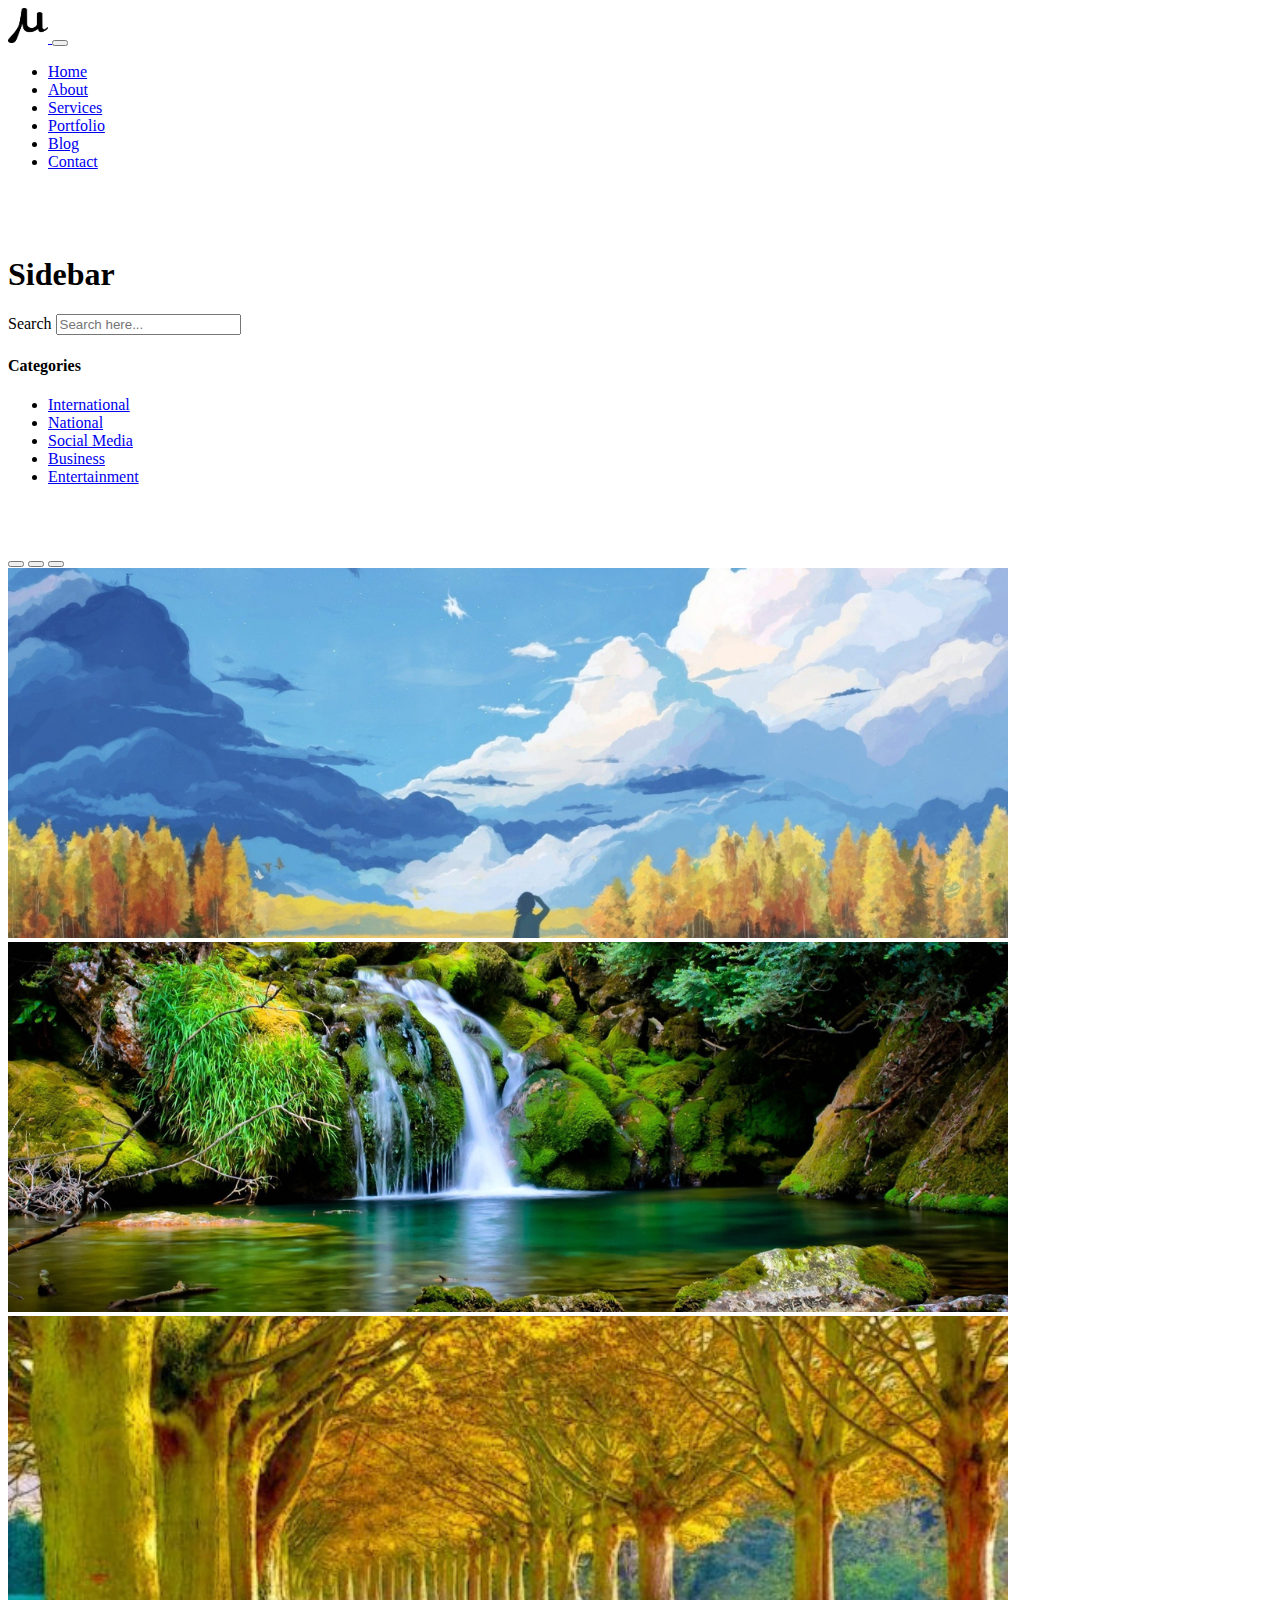
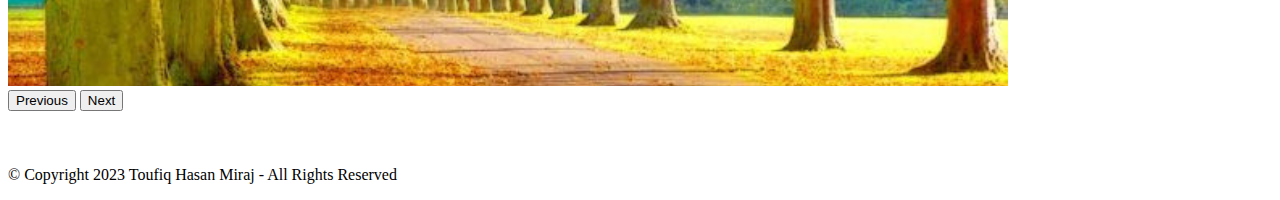
<file: index.html>
<!DOCTYPE html>
<html lang="en">
<head>
	<meta charset="UTF-8">
	<meta name="viewport" content="width=device-width, initial-scale=1.0">
<!DOCTYPE html>
<html lang="en">
<head>
    <meta charset="UTF-8">
    <meta http-equiv="X-UA-Compatible" content="IE=edge">
    <meta name="viewport" content="width=device-width, initial-scale=1.0">
    <link rel="stylesheet" href="https://cdnjs.cloudflare.com/ajax/libs/font-awesome/6.4.0/css/all.min.css" integrity="sha512-iecdLmaskl7CVkqkXNQ/ZH/XLlvWZOJyj7Yy7tcenmpD1ypASozpmT/E0iPtmFIB46ZmdtAc9eNBvH0H/ZpiBw==" crossorigin="anonymous" referrerpolicy="no-referrer" />
    <link href="https://cdn.jsdelivr.net/npm/bootstrap@5.3.0-alpha3/dist/css/bootstrap.min.css" rel="stylesheet" integrity="sha384-KK94CHFLLe+nY2dmCWGMq91rCGa5gtU4mk92HdvYe+M/SXH301p5ILy+dN9+nJOZ" crossorigin="anonymous">
    <link rel="stylesheet" href="style.css">
    <title>Assignment-10</title>
</head>
<body>

    <header style="margin-bottom: 85px;">
        <nav class="navbar navbar-expand-lg navbar-light bg-light shadow fixed-top ">
            <a class="navbar-brand ms-md-5 ms-5" href="index.html">
                <img src="assets/images/logo.png" style="height: 35px; width: 40px; " alt="Logo">
            </a>
            <button class="navbar-toggler me-3" type="button" data-bs-toggle="collapse" data-bs-target="#navbarNav" aria-controls="navbarNav" aria-expanded="false" aria-label="Toggle navigation">
                <span class="navbar-toggler-icon "></span>
            </button>
            <div class="collapse navbar-collapse" id="navbarNav">
                <ul class="navbar-nav ms-auto me-md-3 text-center">
                    <li class="nav-item">
                        <a class="nav-link active" href="index.html">Home</a>
                    </li>
                    <li class="nav-item">
                        <a class="nav-link" href="about.html">About</a>
                    </li>
                    <li class="nav-item">
                        <a class="nav-link" href="services.html">Services</a>
                    </li>
                    <li class="nav-item">
                        <a class="nav-link" href="portfolio.html">Portfolio</a>
                    </li>
                    <li class="nav-item">
                        <a class="nav-link" href="blog.html">Blog</a>
                    </li>
                    <li class="nav-item">
                        <a class="nav-link" href="contact.html">Contact</a>
                    </li>
                </ul>
            </div>
        </nav>
        
    </header>


    <main >



        
        <div class="container">
            <div class="row">
                <div class="col-md-3">

                    <aside>
                        <div class="">
                                <h1>Sidebar</h1>
                            
                                <form action="" class="mb-mb-3">
                                    <label for="">Search</label>
                                    <input type="text" class="form-control" placeholder="Search here...">
                                </form>

                            <div >
                                <h4 class="mt-mb-3">Categories</h4>
                                <ul class="list-unstyled  ">
                                    <li class="border-bottom pb-md-2 border-primary-subtle"><a class="text-decoration-none text-dark" href="#" >International</a></li>
                                    <li class="border-bottom pb-md-2 border-primary-subtle"><a class="text-decoration-none text-dark" href="#">National</a></li>
                                    <li class="border-bottom pb-md-2 border-primary-subtle"><a class="text-decoration-none text-dark" href="#">Social Media</a></li>
                                    <li class="border-bottom pb-md-2 border-primary-subtle"><a class="text-decoration-none text-dark" href="#">Business</a></li>
                                    <li class="border-bottom pb-md-2 border-primary-subtle"><a class="text-decoration-none text-dark" href="#">Entertainment</a></li>
                                </ul>
                            </div>
                        </div>
                    </aside>


                    <div id="main_header">
                        <div class="inner_top change_margin">
                            <div class="social_area">
                                <ul>
                                    <li><a href="#"><i class="fab fa-linkedin-in"></i></a></li>
                                    <li><a href="#"><i class="fab fa-twitter"></i></a></li>
                                    <li><a href="#"><i class="fab fa-pinterest"></i></a></li>
                                    <li><a href="#"><i class="fab fa-google-plus"></i></a></li>
                                    <li><a href="#"><i class="fas fa-rss"></i></a></li>
                                </ul>
                            </div>
                        </div>
                    </div>
                </div>
                <div class="col-md-9">
                  
                    <div id="carouselExampleIndicators" class="carousel slide ">
                        <div class="carousel-indicators">
                          <button type="button" data-bs-target="#carouselExampleIndicators" data-bs-slide-to="0" class="active" aria-current="true" aria-label="Slide 1"></button>
                          <button type="button" data-bs-target="#carouselExampleIndicators" data-bs-slide-to="1" aria-label="Slide 2"></button>
                          <button type="button" data-bs-target="#carouselExampleIndicators" data-bs-slide-to="2" aria-label="Slide 3"></button>
                        </div>
                        <div class="carousel-inner">
                          <div class="carousel-item active">
                            <img src="assets/images/c1.png" class="d-block w-100 h-75" alt="carousel">
                          </div>
                          <div class="carousel-item">
                            <img src="assets/images/c2.png" class="d-block w-100" alt="carousel1">
                          </div>
                          <div class="carousel-item">
                            <img src="assets/images/c3.png" class="d-block w-100" alt="carousel2">
                          </div>
                        </div>
                        <button class="carousel-control-prev" type="button" data-bs-target="#carouselExampleIndicators" data-bs-slide="prev">
                          <span class="carousel-control-prev-icon" aria-hidden="true"></span>
                          <span class="visually-hidden">Previous</span>
                        </button>
                        <button class="carousel-control-next" type="button" data-bs-target="#carouselExampleIndicators" data-bs-slide="next">
                          <span class="carousel-control-next-icon" aria-hidden="true"></span>
                          <span class="visually-hidden">Next</span>
                        </button>
                      </div>
                </div>
            </div>
        </div>
    </main>




    <footer>
        <section style="margin-top: 55px;">

    

    

            <div class="container-fluid mt-md-5">
                <div class="row">
                    <div class="col-12 shadow bg-secondary-subtle p-md-3 ">
                        <p class="text-center mt-md-3">
                            © Copyright 2023 Toufiq Hasan Miraj - All Rights Reserved
                        </p>
                    </div>
                </div>
            </div>
        </section>
    </footer>







<script src="https://cdn.jsdelivr.net/npm/bootstrap@5.3.0-alpha3/dist/js/bootstrap.bundle.min.js" integrity="sha384-ENjdO4Dr2bkBIFxQpeoTz1HIcje39Wm4jDKdf19U8gI4ddQ3GYNS7NTKfAdVQSZe" crossorigin="anonymous"></script>

    
</body>
</html>
</file>
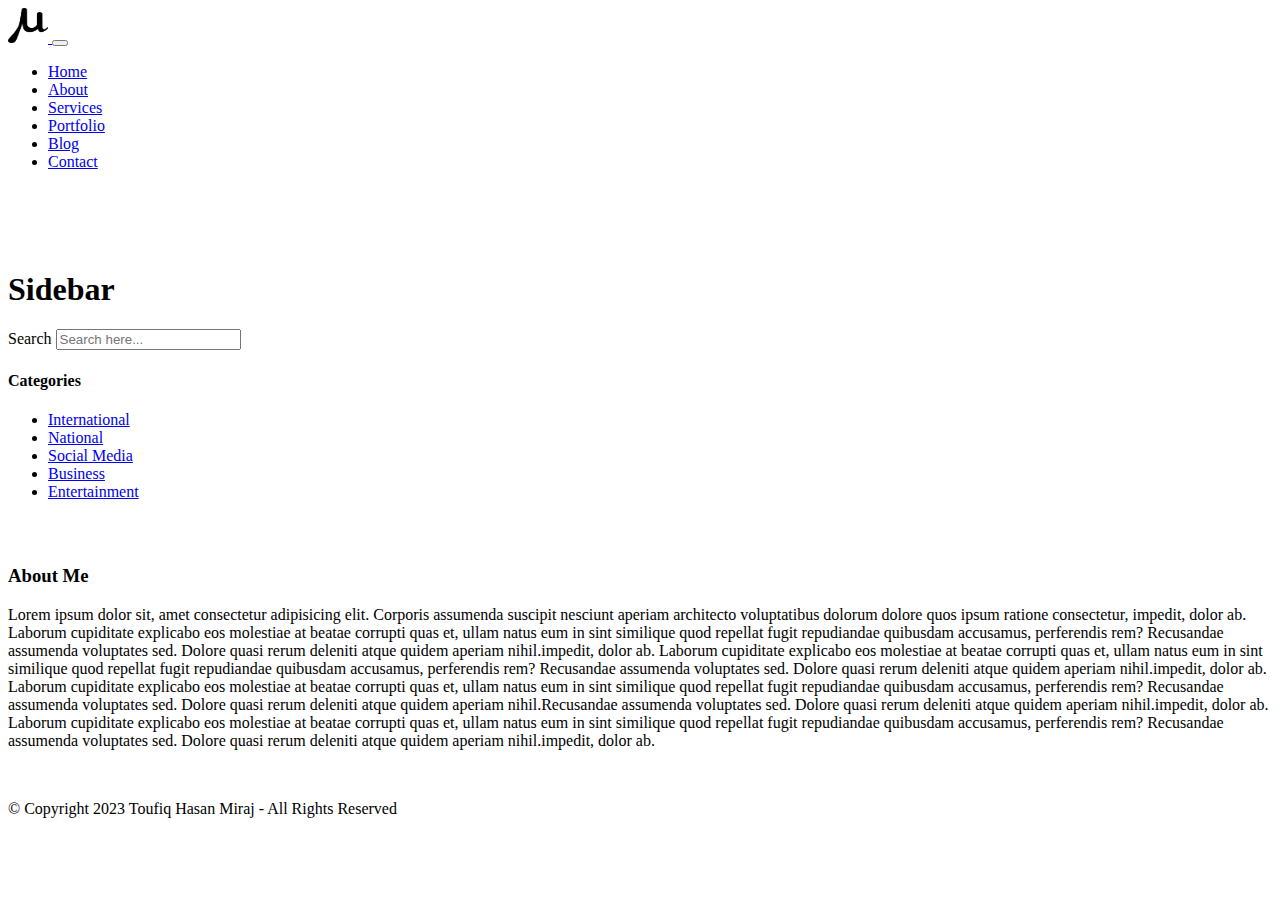
<file: about.html>
<!DOCTYPE html>
<html lang="en">

<head>
    <meta charset="UTF-8">
    <meta http-equiv="X-UA-Compatible" content="IE=edge">
    <meta name="viewport" content="width=device-width, initial-scale=1.0">
    <link rel="stylesheet" href="https://cdnjs.cloudflare.com/ajax/libs/font-awesome/6.4.0/css/all.min.css" integrity="sha512-iecdLmaskl7CVkqkXNQ/ZH/XLlvWZOJyj7Yy7tcenmpD1ypASozpmT/E0iPtmFIB46ZmdtAc9eNBvH0H/ZpiBw==" crossorigin="anonymous" referrerpolicy="no-referrer" />
    <link href="https://cdn.jsdelivr.net/npm/bootstrap@5.3.0-alpha3/dist/css/bootstrap.min.css" rel="stylesheet" integrity="sha384-KK94CHFLLe+nY2dmCWGMq91rCGa5gtU4mk92HdvYe+M/SXH301p5ILy+dN9+nJOZ" crossorigin="anonymous">
    <link rel="stylesheet" href="style.css">


    <title>Welcome | About</title>
</head>

<body>
    <header  style="margin-bottom: 100px;">
        <nav class="navbar navbar-expand-lg navbar-light bg-light shadow fixed-top ">
            <a class="navbar-brand ms-md-5 ms-5" href="index.html">
                <img src="assets/images/logo.png" style="height: 35px; width: 40px; " alt="Logo">
            </a>
            <button class="navbar-toggler me-3" type="button" data-bs-toggle="collapse" data-bs-target="#navbarNav" aria-controls="navbarNav" aria-expanded="false" aria-label="Toggle navigation">
                <span class="navbar-toggler-icon "></span>
            </button>
            <div class="collapse navbar-collapse" id="navbarNav">
                <ul class="navbar-nav ms-auto me-md-3 text-center">
                    <li class="nav-item">
                        <a class="nav-link" href="index.html">Home</a>
                    </li>
                    <li class="nav-item">
                        <a class="nav-link" href="about.html">About</a>
                    </li>
                    <li class="nav-item">
                        <a class="nav-link" href="services.html">Services</a>
                    </li>
                    <li class="nav-item">
                        <a class="nav-link" href="portfolio.html">Portfolio</a>
                    </li>
                    <li class="nav-item">
                        <a class="nav-link" href="blog.html">Blog</a>
                    </li>
                    <li class="nav-item">
                        <a class="nav-link" href="contact.html">Contact</a>
                    </li>
                </ul>
            </div>
        </nav>
    </header>
    <main>

        <div class="container">
            <div class="row">
                <div class="col-md-3">
                    <aside>
                        <div class="">
                                <h1>Sidebar</h1>
                            
                                <form action="" class="mb-mb-3">
                                    <label for="">Search</label>
                                    <input type="text" class="form-control" placeholder="Search here...">
                                </form>

                            <div >
                                <h4 class="mt-mb-3">Categories</h4>
                                <ul class="list-unstyled  ">
                                    <li class="border-bottom pb-md-2 border-primary-subtle"><a class="text-decoration-none text-dark" href="#" >International</a></li>
                                    <li class="border-bottom pb-md-2 border-primary-subtle"><a class="text-decoration-none text-dark" href="#">National</a></li>
                                    <li class="border-bottom pb-md-2 border-primary-subtle"><a class="text-decoration-none text-dark" href="#">Social Media</a></li>
                                    <li class="border-bottom pb-md-2 border-primary-subtle"><a class="text-decoration-none text-dark" href="#">Business</a></li>
                                    <li class="border-bottom pb-md-2 border-primary-subtle"><a class="text-decoration-none text-dark" href="#">Entertainment</a></li>
                                </ul>
                            </div>
                        </div>
                    </aside>
                    <div id="main_header">
                        <div class="inner_top change_margin">
                            <div class="social_area ">
                                <ul>
                                    <li><a href="#"><i class="fab fa-linkedin-in"></i></a></li>
                                    <li><a href="#"><i class="fab fa-twitter"></i></a></li>
                                    <li><a href="#"><i class="fab fa-pinterest"></i></a></li>
                                    <li><a href="#"><i class="fab fa-google-plus"></i></a></li>
                                    <li><a href="#"><i class="fas fa-rss"></i></a></li>
                                </ul>
                            </div>
                        </div>
                    </div>
                </div>
                <div class="col-md-9">
                        <h3>About Me</h3>
                        <p>Lorem ipsum dolor sit, amet consectetur adipisicing elit. Corporis assumenda suscipit nesciunt aperiam architecto voluptatibus dolorum dolore quos ipsum ratione consectetur, impedit, dolor ab. Laborum cupiditate explicabo eos molestiae at beatae corrupti quas et, ullam natus eum in sint similique quod repellat fugit repudiandae quibusdam accusamus, perferendis rem? Recusandae assumenda voluptates sed. Dolore quasi rerum deleniti atque quidem aperiam nihil.impedit, dolor ab. Laborum cupiditate explicabo eos molestiae at beatae corrupti quas et, ullam natus eum in sint similique quod repellat fugit repudiandae quibusdam accusamus, perferendis rem? Recusandae assumenda voluptates sed. Dolore quasi rerum deleniti atque quidem aperiam nihil.impedit, dolor ab. Laborum cupiditate explicabo eos molestiae at beatae corrupti quas et, ullam natus eum in sint similique quod repellat fugit repudiandae quibusdam accusamus, perferendis rem? Recusandae assumenda voluptates sed. Dolore quasi rerum deleniti atque quidem aperiam nihil.Recusandae assumenda voluptates sed. Dolore quasi rerum deleniti atque quidem aperiam nihil.impedit, dolor ab. Laborum cupiditate explicabo eos molestiae at beatae corrupti quas et, ullam natus eum in sint similique quod repellat fugit repudiandae quibusdam accusamus, perferendis rem? Recusandae assumenda voluptates sed. Dolore quasi rerum deleniti atque quidem aperiam nihil.impedit, dolor ab.</p>
                </div>
            </div>
        </div>
        
            

    </main>



<footer style="margin-top: 50px;">
    <section>
        <div class="container-fluid mt-md-5">
            <div class="row">
                <div class="col-12 shadow bg-secondary-subtle p-md-3 ">
                    <p class="text-center mt-md-3">
                        © Copyright 2023 Toufiq Hasan Miraj - All Rights Reserved
                    </p>
                </div>
            </div>
        </div>
    </section>
</footer>







<script src="https://cdn.jsdelivr.net/npm/bootstrap@5.3.0-alpha3/dist/js/bootstrap.bundle.min.js" integrity="sha384-ENjdO4Dr2bkBIFxQpeoTz1HIcje39Wm4jDKdf19U8gI4ddQ3GYNS7NTKfAdVQSZe" crossorigin="anonymous"></script>




</body>

</html>
</file>
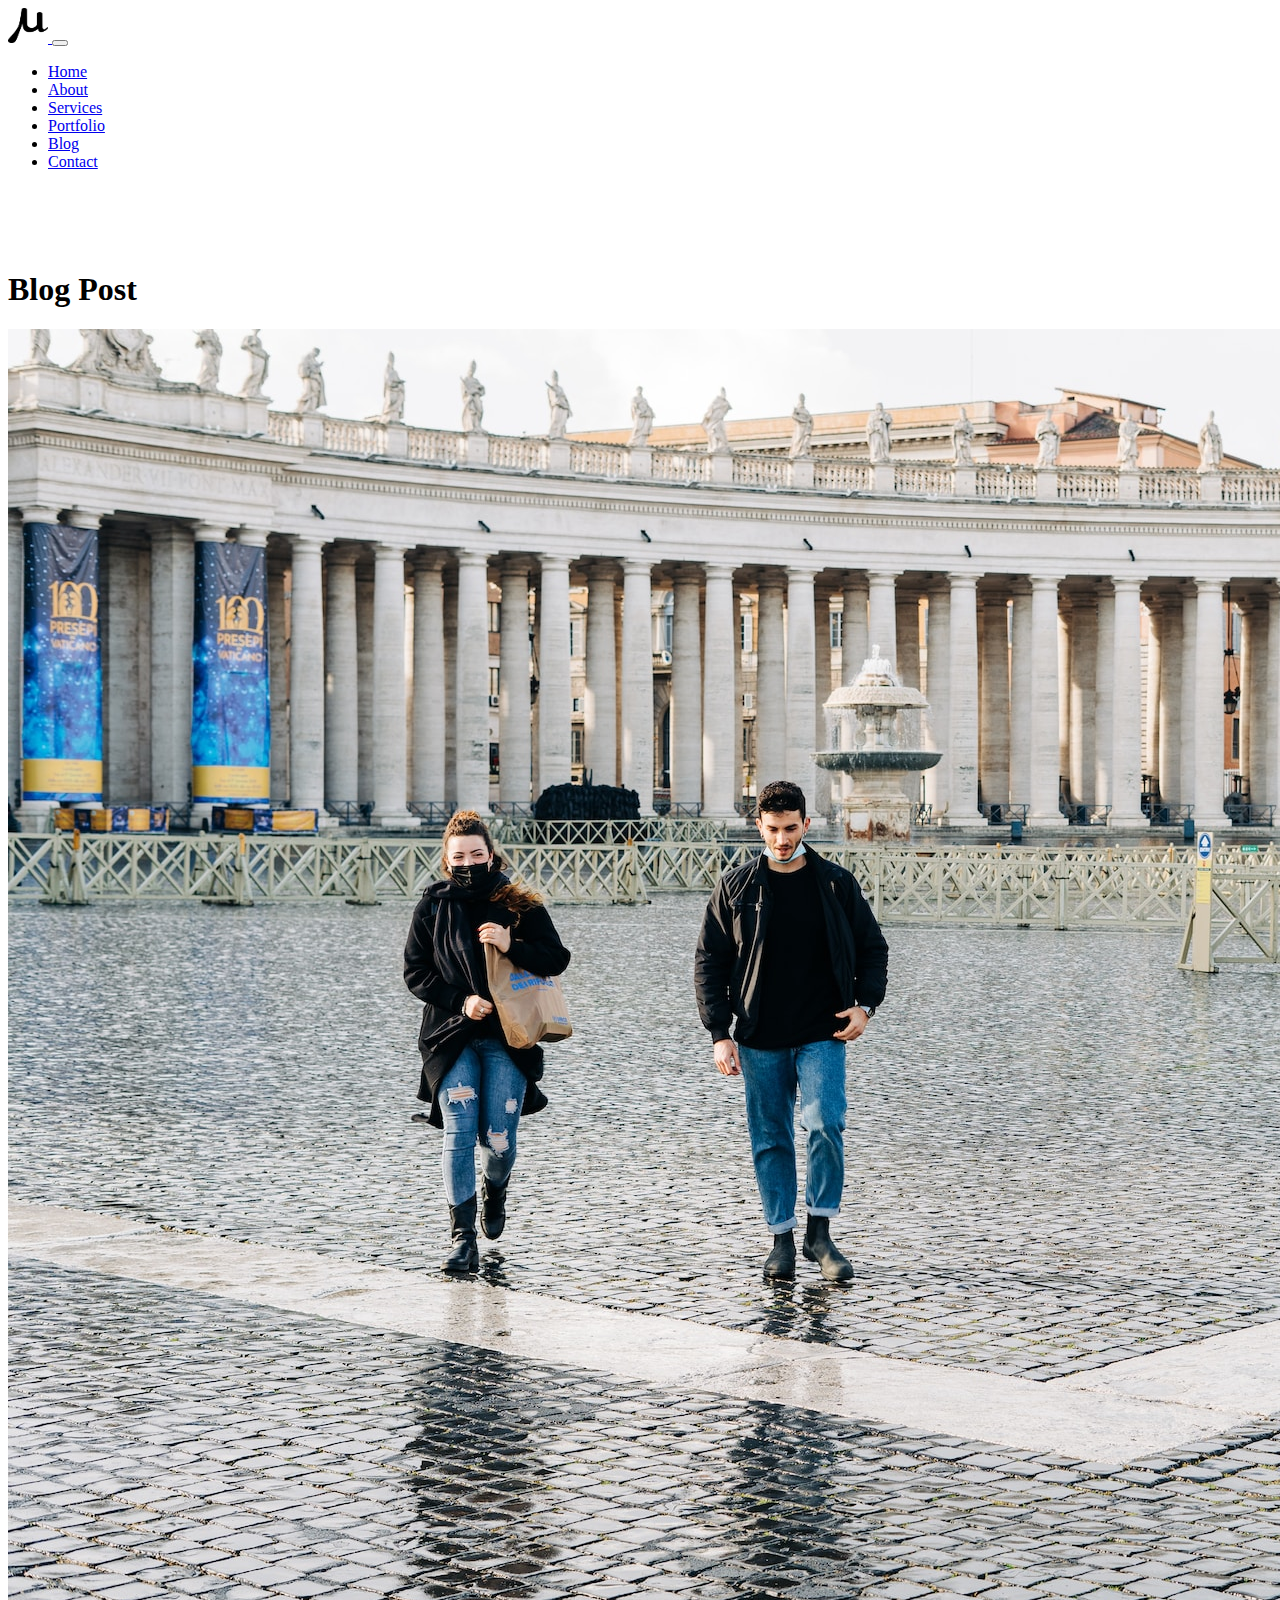
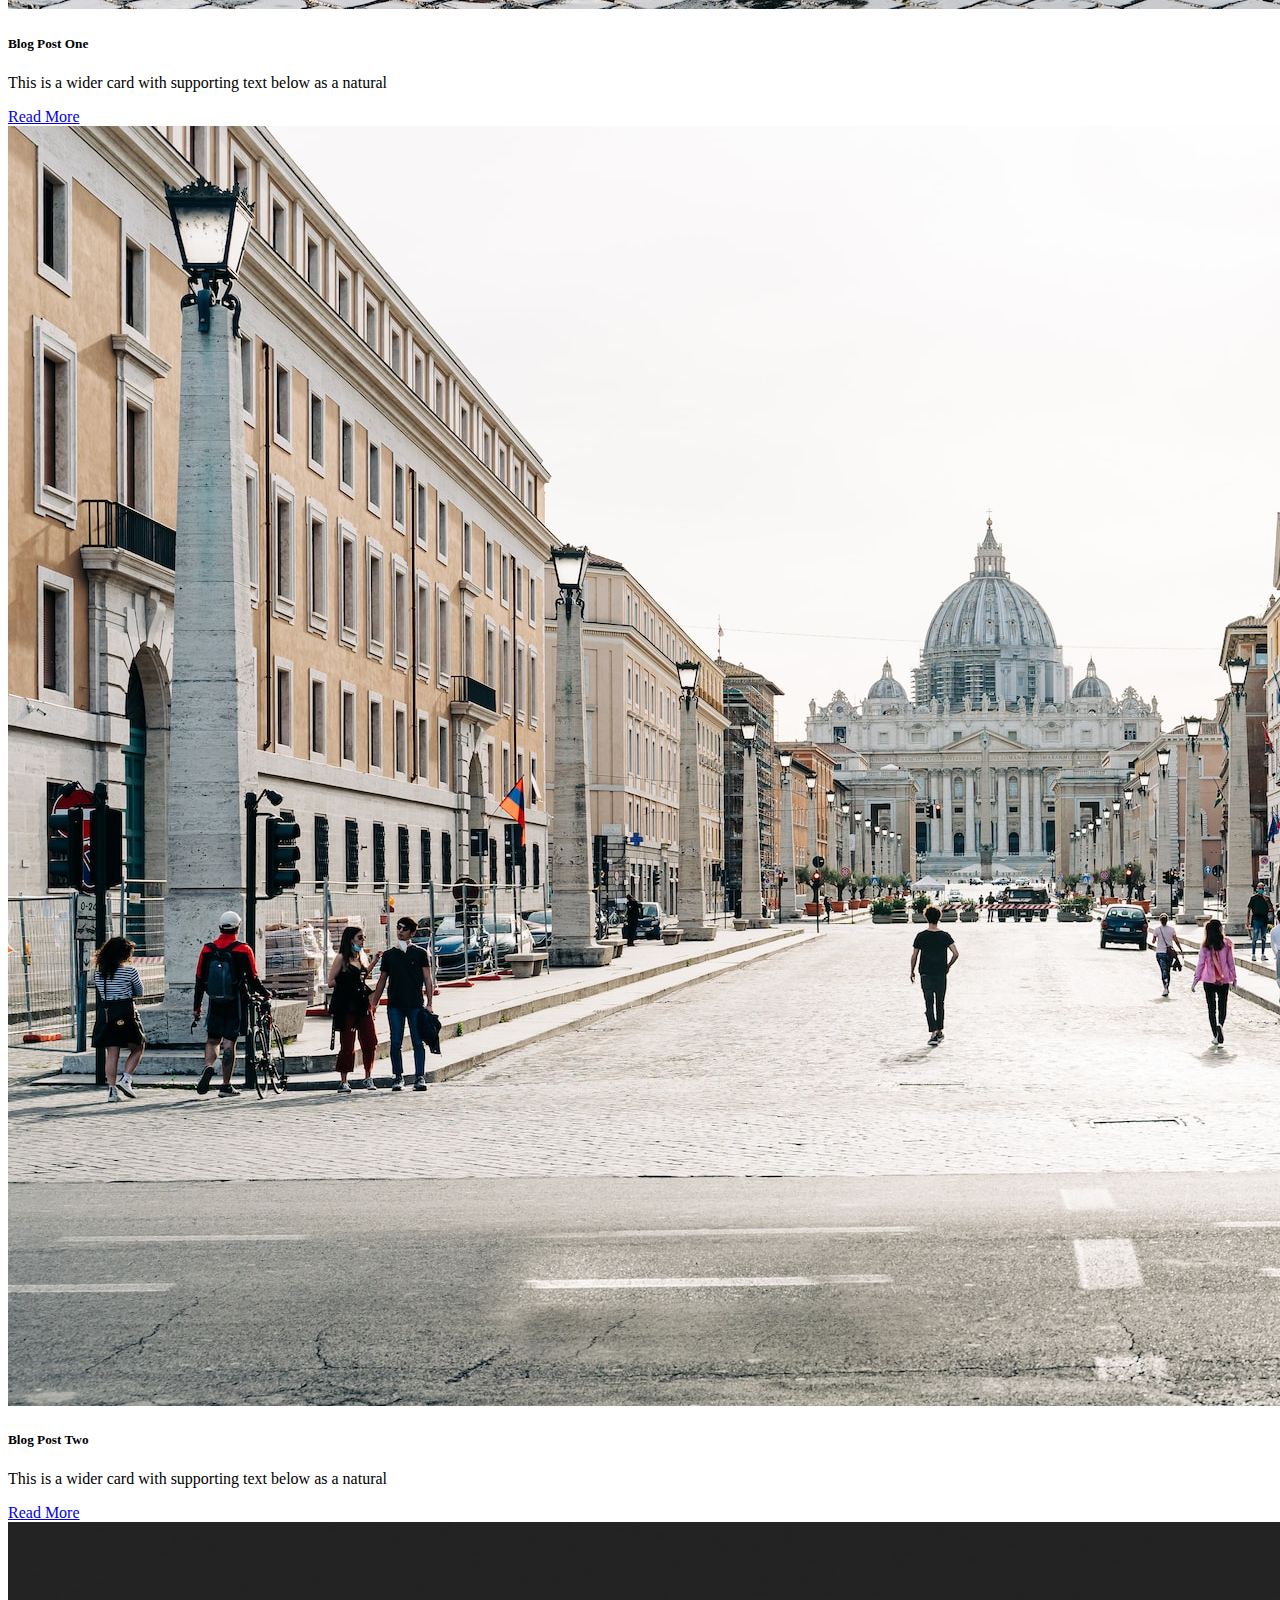
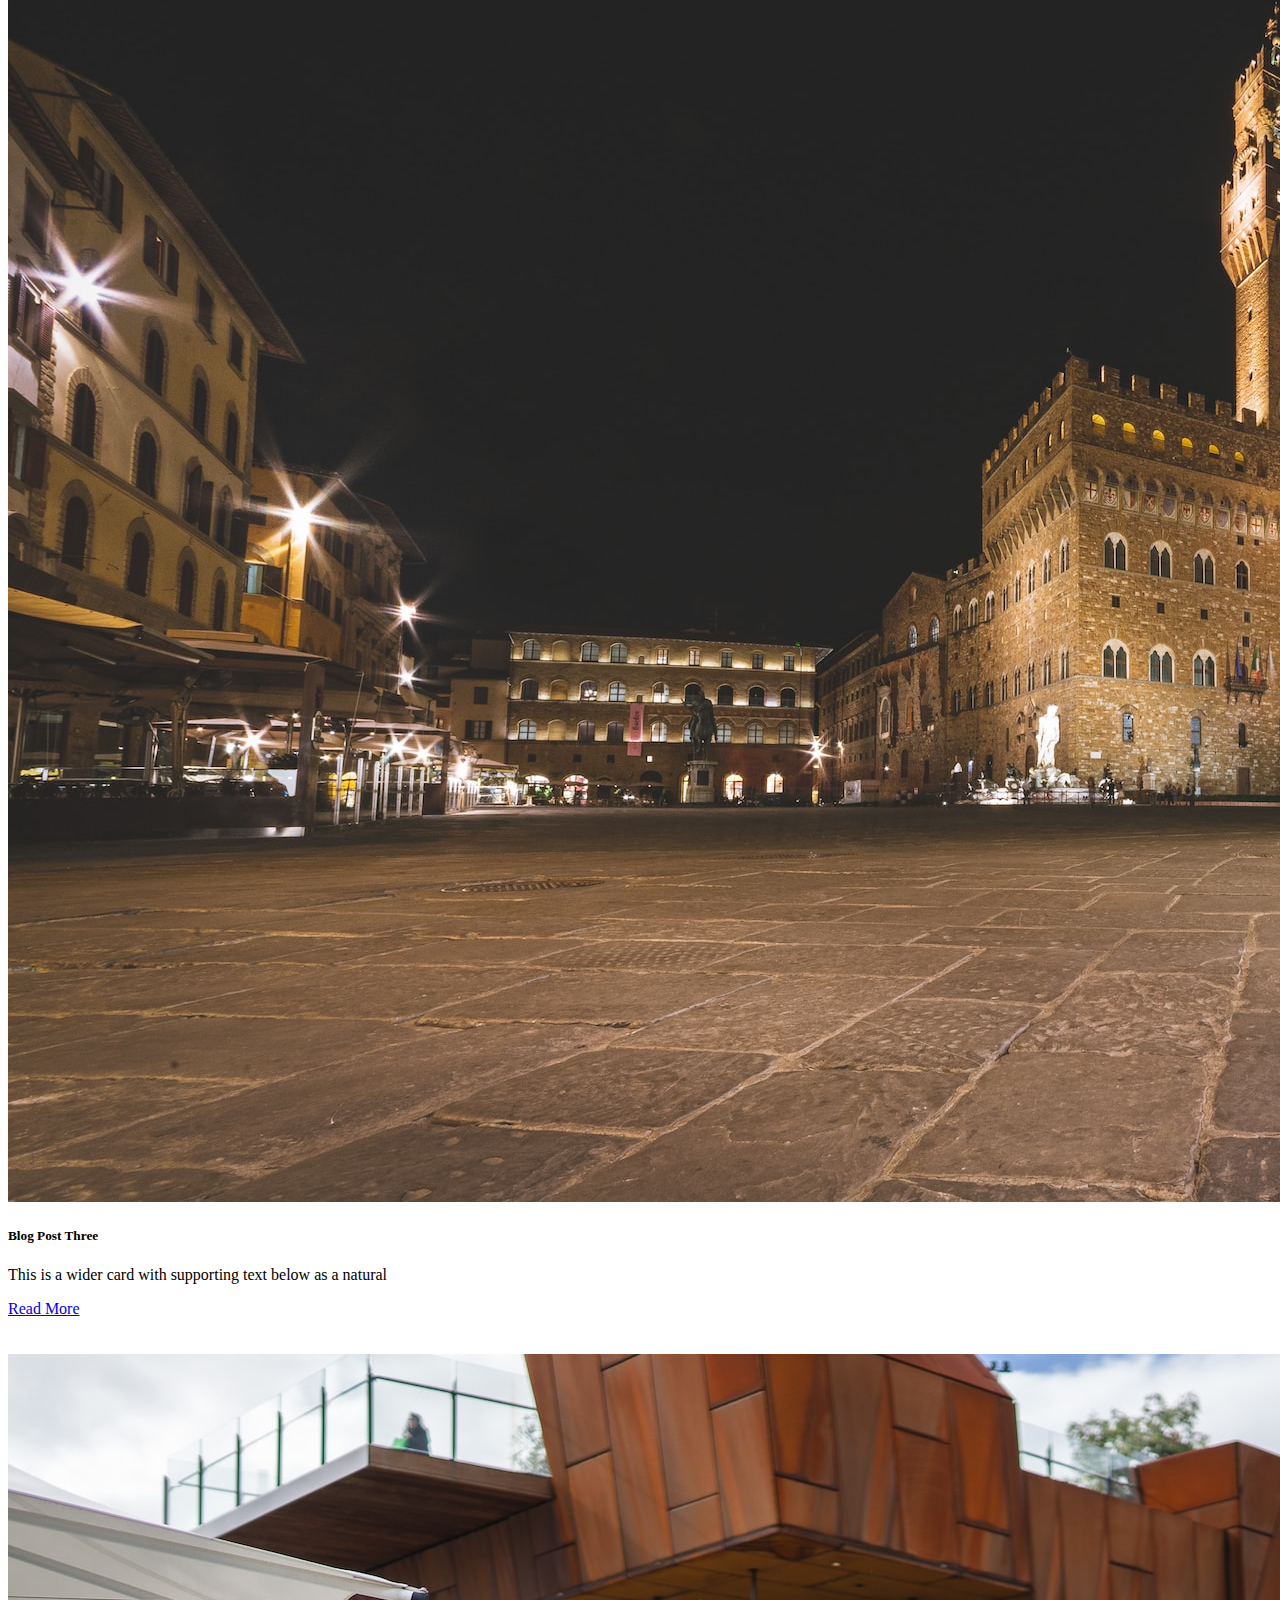
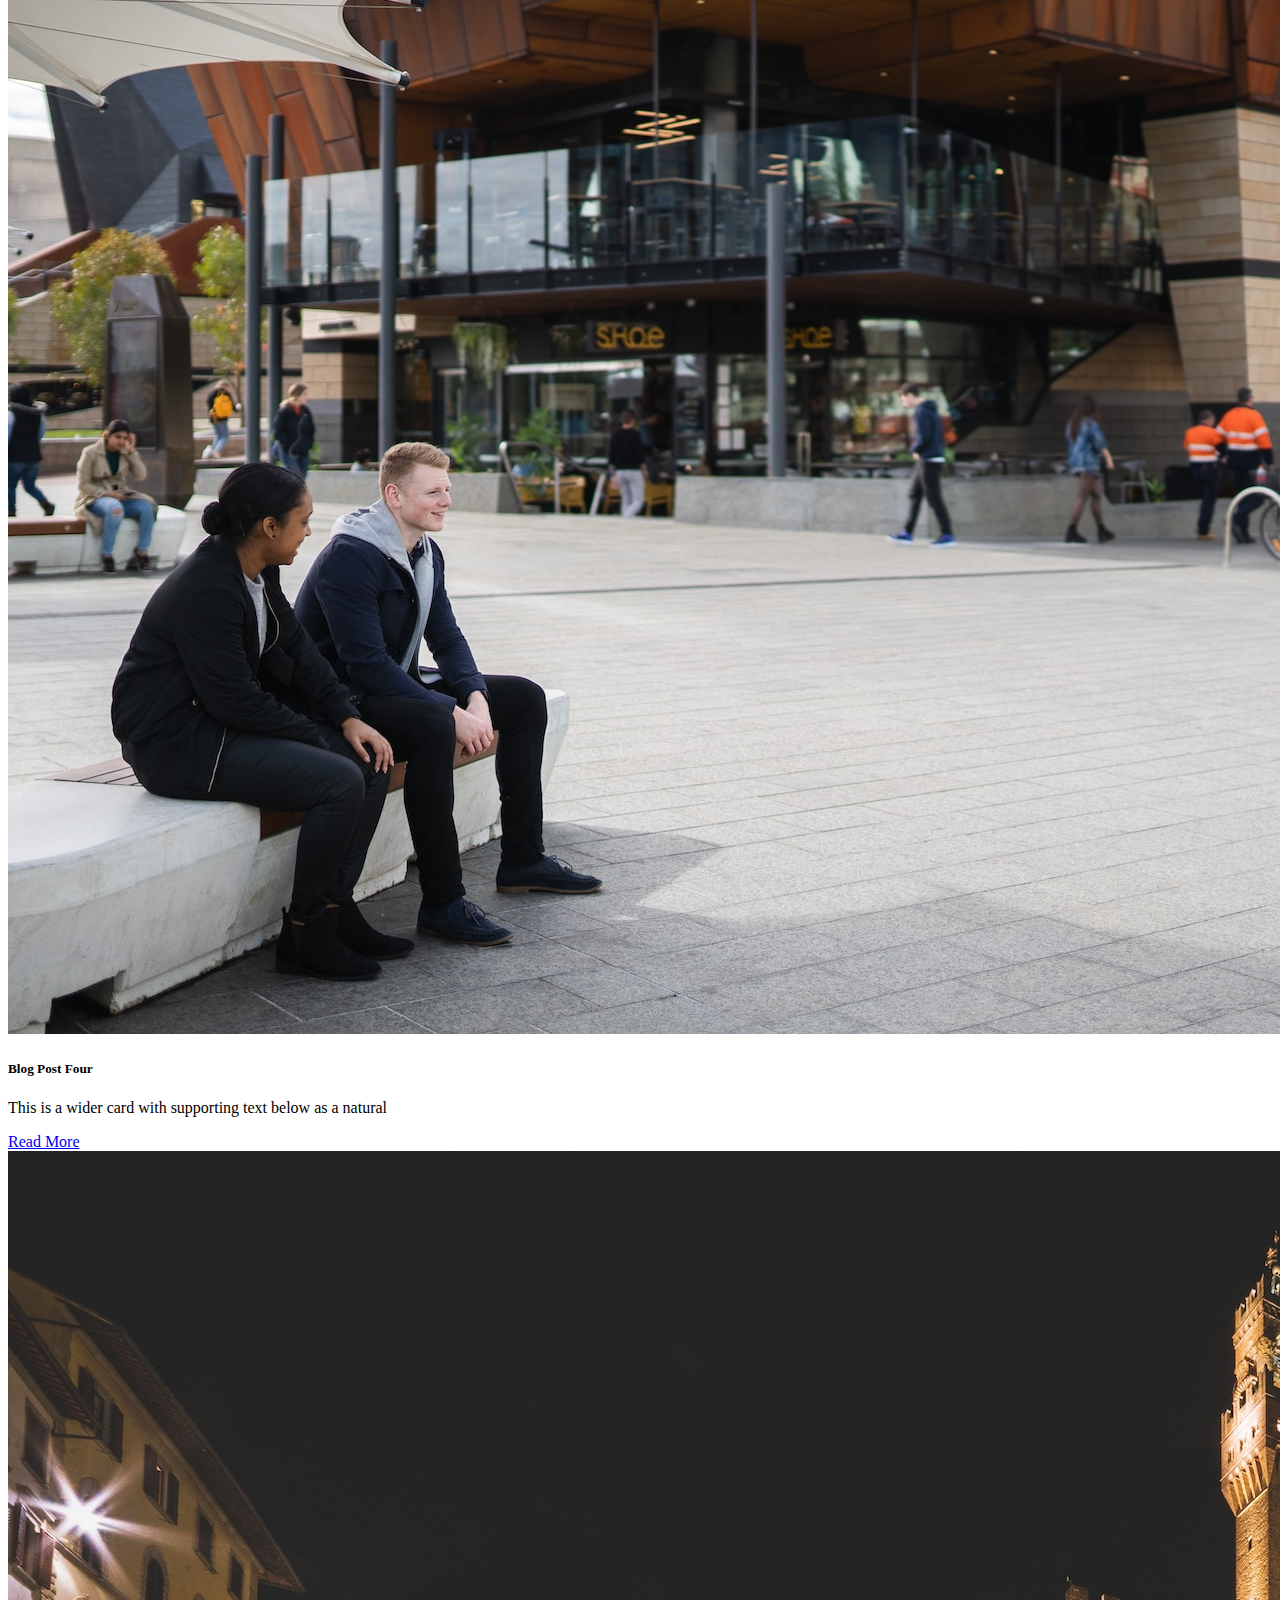
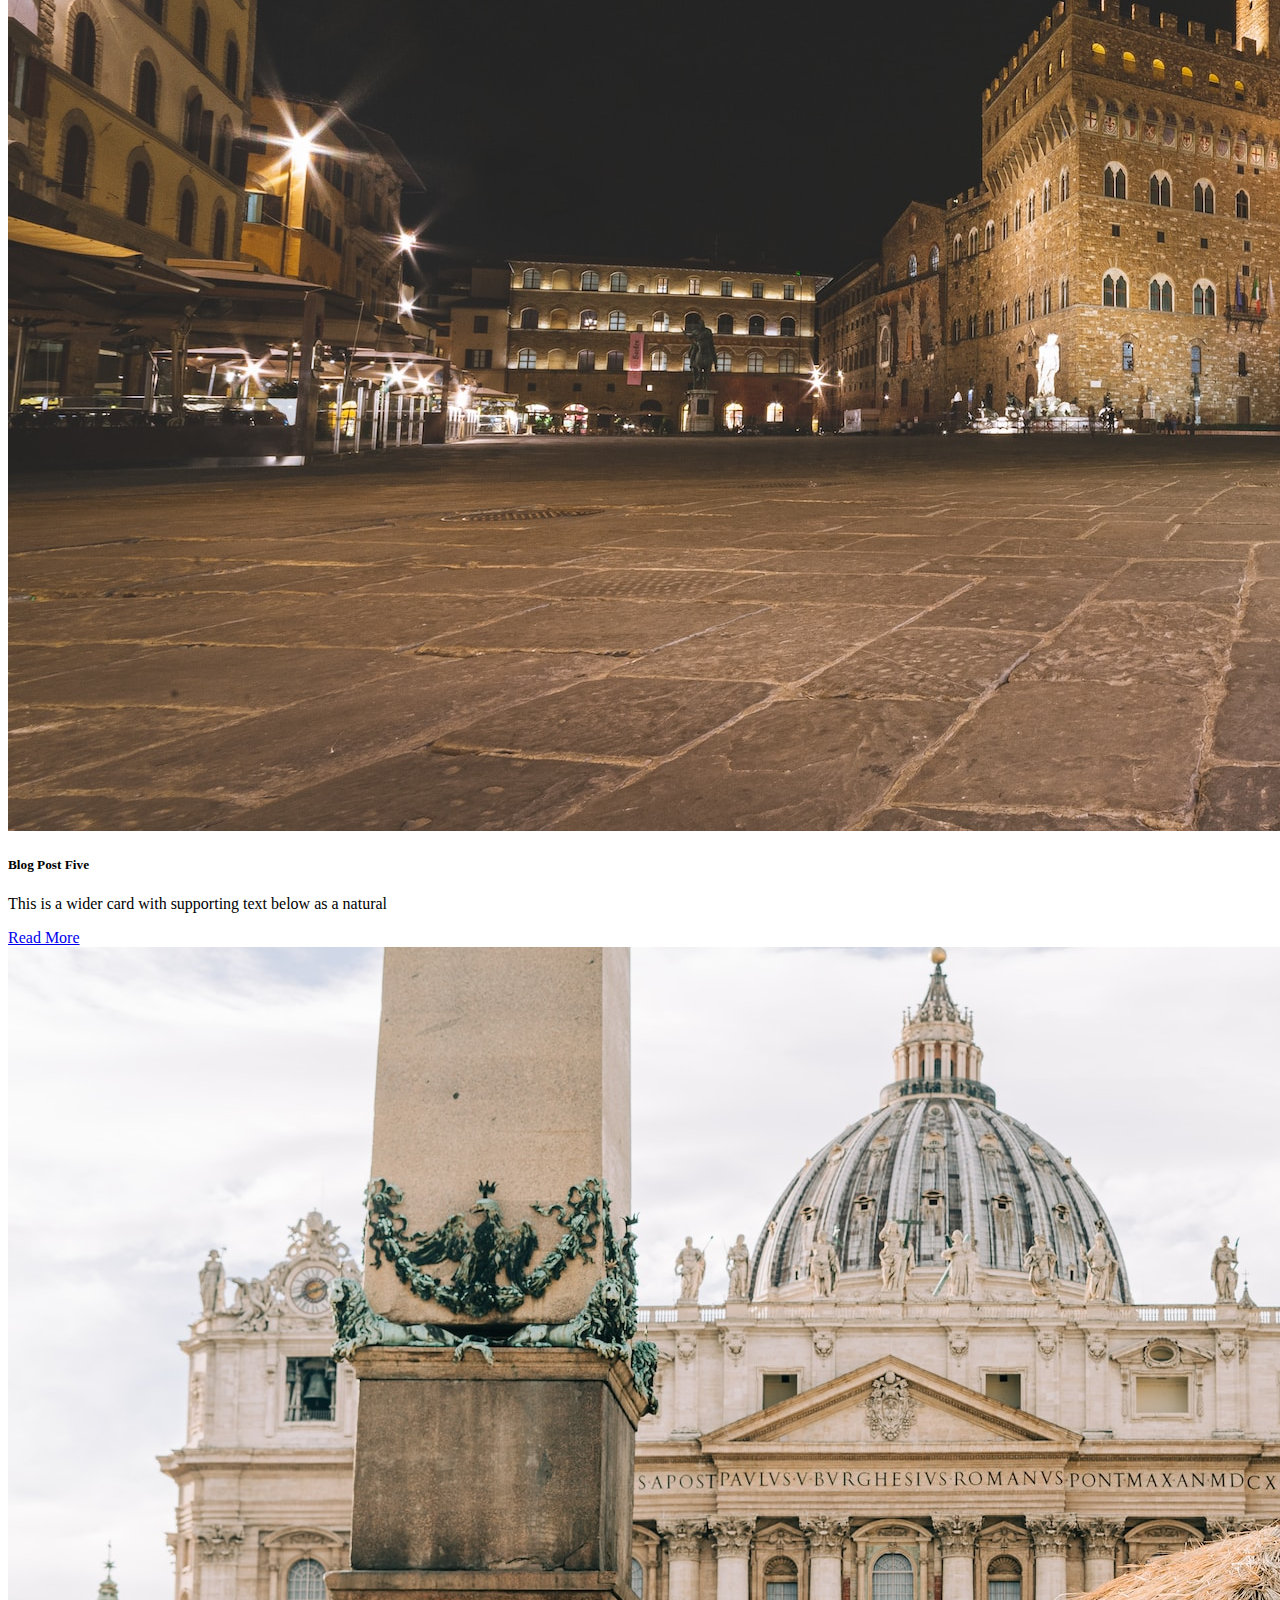
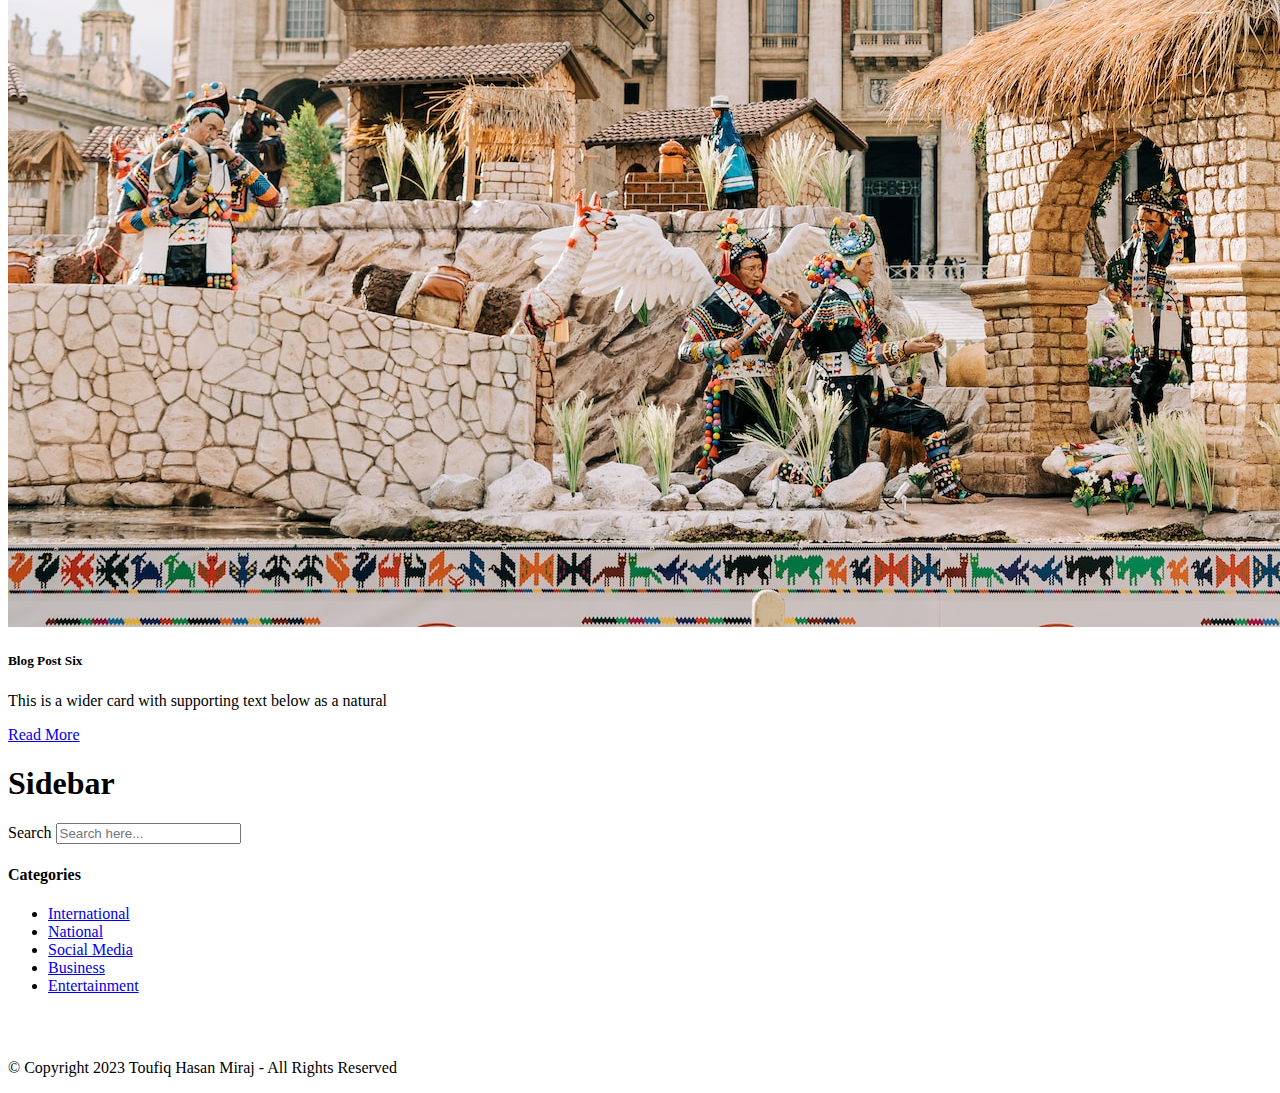
<file: blog.html>
<!DOCTYPE html>
<html lang="en">

<head>
    <meta charset="UTF-8">
    <meta http-equiv="X-UA-Compatible" content="IE=edge">
    <meta name="viewport" content="width=device-width, initial-scale=1.0">
    <title>Welcome | Blog</title>
    <link rel="stylesheet" href="https://cdnjs.cloudflare.com/ajax/libs/font-awesome/6.4.0/css/all.min.css" integrity="sha512-iecdLmaskl7CVkqkXNQ/ZH/XLlvWZOJyj7Yy7tcenmpD1ypASozpmT/E0iPtmFIB46ZmdtAc9eNBvH0H/ZpiBw==" crossorigin="anonymous" referrerpolicy="no-referrer" />
    <link href="https://cdn.jsdelivr.net/npm/bootstrap@5.3.0-alpha3/dist/css/bootstrap.min.css" rel="stylesheet" integrity="sha384-KK94CHFLLe+nY2dmCWGMq91rCGa5gtU4mk92HdvYe+M/SXH301p5ILy+dN9+nJOZ" crossorigin="anonymous">
    <link rel="stylesheet" href="style.css">
</head>

<body>
    <header  style="margin-bottom: 100px;">
        <nav class="navbar navbar-expand-lg navbar-light bg-light shadow fixed-top ">
            <a class="navbar-brand ms-md-5 ms-5" href="index.html">
                <img src="assets/images/logo.png" style="height: 35px; width: 40px; " alt="Logo">
            </a>
            <button class="navbar-toggler me-3" type="button" data-bs-toggle="collapse" data-bs-target="#navbarNav" aria-controls="navbarNav" aria-expanded="false" aria-label="Toggle navigation">
                <span class="navbar-toggler-icon "></span>
            </button>
            <div class="collapse navbar-collapse" id="navbarNav">
                <ul class="navbar-nav ms-auto me-md-3 text-center">
                    <li class="nav-item">
                        <a class="nav-link" href="index.html">Home</a>
                    </li>
                    <li class="nav-item">
                        <a class="nav-link" href="about.html">About</a>
                    </li>
                    <li class="nav-item">
                        <a class="nav-link" href="services.html">Services</a>
                    </li>
                    <li class="nav-item">
                        <a class="nav-link" href="portfolio.html">Portfolio</a>
                    </li>
                    <li class="nav-item">
                        <a class="nav-link" href="blog.html">Blog</a>
                    </li>
                    <li class="nav-item">
                        <a class="nav-link" href="contact.html">Contact</a>
                    </li>
                </ul>
            </div>
        </nav>
    </header>
    <main>
        <div class="container">
            <div class="row">
                <div class="col-md-9">

                    <h1>Blog Post</h1>

                    <div class="row row-cols-1 row-cols-md-3 g-4">
                        <div class="col" id="blog01">
                          <div class="card h-100">
                            <img src="assets/images/post-1.jpg" class="card-img-top" alt="...">
                            <div class="card-body">
                              <h5 class="card-title">Blog Post One</h5>
                              <p class="card-text">This is a wider card with supporting text below as a natural </p>
                              <a href="single.html#blog1" class="btn btn-outline-secondary">Read More</a>
                            </div>
                          </div>
                        </div>



                        <div class="col" id="blog02">
                            <div class="card h-100">
                              <img src="assets/images/post-2.jpg" class="card-img-top" alt="...">
                              <div class="card-body">
                                <h5 class="card-title">Blog Post Two</h5>
                                <p class="card-text">This is a wider card with supporting text below as a natural </p>
                                <a href="single.html#blog2" class="btn btn-outline-secondary">Read More</a>
                              </div>
                            </div>
                        </div>
                         



                        <div class="col" id="blog03">
                            <div class="card h-100">
                              <img src="assets/images/post-3.jpg" class="card-img-top" alt="...">
                              <div class="card-body">
                                <h5 class="card-title">Blog Post Three</h5>
                                <p class="card-text">This is a wider card with supporting text below as a natural </p>
                                <a href="single.html#blog3" class="btn btn-outline-secondary">Read More</a>
                              </div>
                            </div>

                        </div>
                         

                    </div>
                        
                      

                      <br><br>


                    <div class="row row-cols-1 row-cols-md-3 g-4">
                        
                        <div class="col" id="blog04">
                            <div class="card h-100">
                              <img src="assets/images/post-4.jpg" class="card-img-top" alt="...">
                              <div class="card-body">
                                <h5 class="card-title">Blog Post Four</h5>
                                <p class="card-text">This is a wider card with supporting text below as a natural </p>
                                <a href="single.html#blog4" class="btn btn-outline-secondary">Read More</a>
                              </div>
                            </div>
                        </div>
                          


                        <div class="col" id="blog05">
                            <div class="card h-100">
                              <img src="assets/images/post-5.jpg" class="card-img-top" alt="...">
                              <div class="card-body">
                                <h5 class="card-title">Blog Post Five</h5>
                                <p class="card-text">This is a wider card with supporting text below as a natural </p>
                                <a href="single.html#blog5" class="btn btn-outline-secondary">Read More</a>
                              </div>
                            </div>
                        </div>
                          


                        <div class="col" id="blog06">
                            <div class="card h-100">
                              <img src="assets/images/post-6.jpg" class="card-img-top" alt="...">
                              <div class="card-body">
                                <h5 class="card-title">Blog Post Six</h5>
                                <p class="card-text">This is a wider card with supporting text below as a natural </p>
                                <a href="single.html#blog6" class="btn btn-outline-secondary">Read More</a>
                              </div>
                            </div>
                        </div>
                          
                        
                       
                    </div>

                   



                </div>


                
                <div class="col-md-3">
                    <aside>
                        <div class="">
                                <h1>Sidebar</h1>
                            
                                <form action="" class="mb-mb-3">
                                    <label for="">Search</label>
                                    <input type="text" class="form-control" placeholder="Search here...">
                                </form>

                            <div >
                                <h4 class="mt-mb-3">Categories</h4>
                                <ul class="list-unstyled  ">
                                    <li class="border-bottom pb-md-2 border-primary-subtle"><a class="text-decoration-none text-dark" href="#" >International</a></li>
                                    <li class="border-bottom pb-md-2 border-primary-subtle"><a class="text-decoration-none text-dark" href="#">National</a></li>
                                    <li class="border-bottom pb-md-2 border-primary-subtle"><a class="text-decoration-none text-dark" href="#">Social Media</a></li>
                                    <li class="border-bottom pb-md-2 border-primary-subtle"><a class="text-decoration-none text-dark" href="#">Business</a></li>
                                    <li class="border-bottom pb-md-2 border-primary-subtle"><a class="text-decoration-none text-dark" href="#">Entertainment</a></li>
                                </ul>
                            </div>
                        </div>
                    </aside>
                    <div id="main_header">
                        <div class="inner_top change_margin">
                            <div class="social_area">
                                <ul>
                                    <li><a href="#"><i class="fab fa-linkedin-in"></i></a></li>
                                    <li><a href="#"><i class="fab fa-twitter"></i></a></li>
                                    <li><a href="#"><i class="fab fa-pinterest"></i></a></li>
                                    <li><a href="#"><i class="fab fa-google-plus"></i></a></li>
                                    <li><a href="#"><i class="fas fa-rss"></i></a></li>
                                </ul>
                            </div>
                        </div>
                    </div>
                    
                </div>
            </div>
        </div>







    </main>



<footer>
    <section>
        <div class="container-fluid mt-md-5">
            <div class="row">
                <div class="col-12 shadow bg-secondary-subtle p-md-3 ">
                    <p class="text-center mt-md-3">
                        © Copyright 2023 Toufiq Hasan Miraj - All Rights Reserved
                    </p>
                </div>
            </div>
        </div>
    </section>
</footer>







<script src="https://cdn.jsdelivr.net/npm/bootstrap@5.3.0-alpha3/dist/js/bootstrap.bundle.min.js" integrity="sha384-ENjdO4Dr2bkBIFxQpeoTz1HIcje39Wm4jDKdf19U8gI4ddQ3GYNS7NTKfAdVQSZe" crossorigin="anonymous"></script>




</body>

</html>
</file>
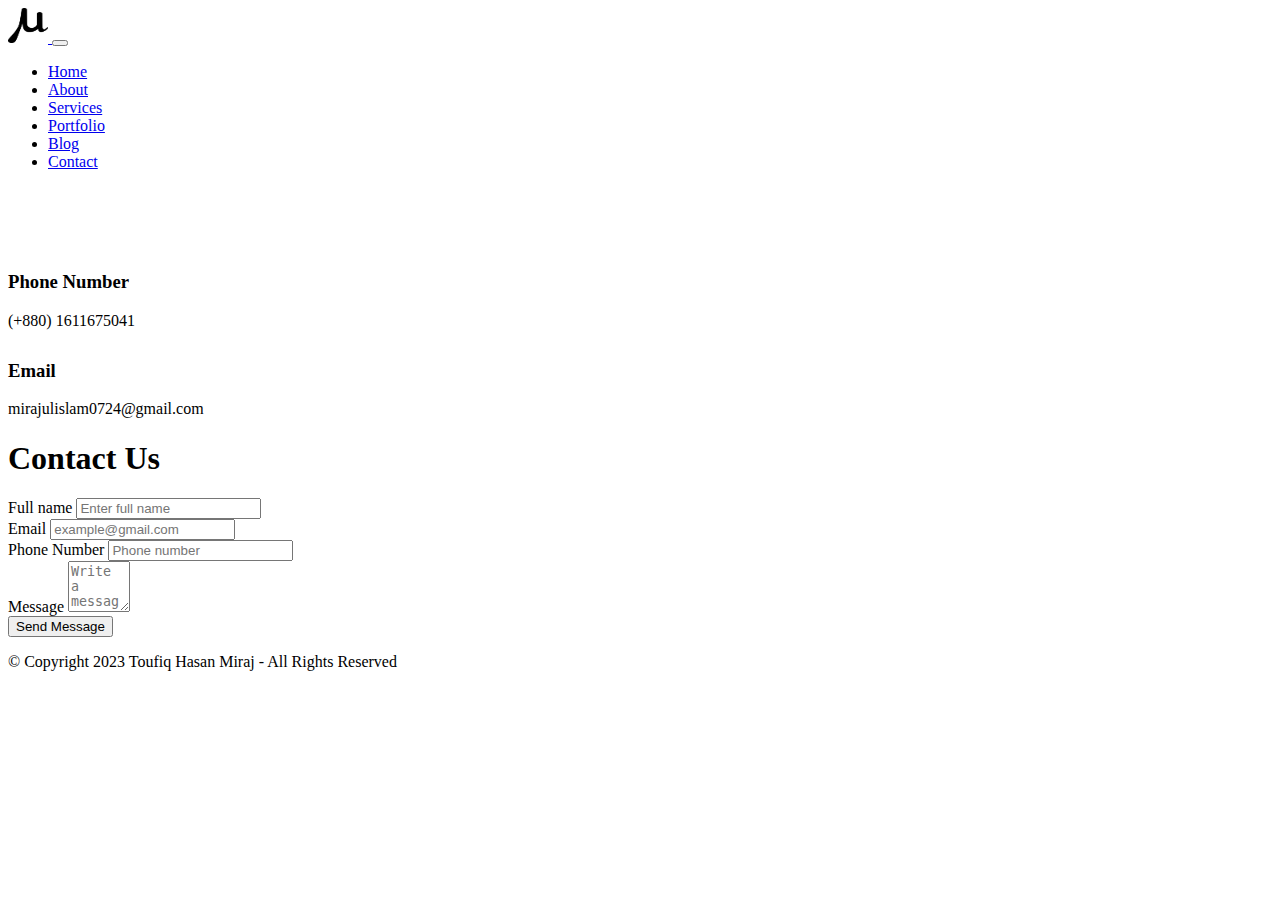
<file: contact.html>
<? php include_once "submit.php" ?>


<!DOCTYPE html>
<html lang="en">

<head>
    <meta charset="UTF-8">
    <meta http-equiv="X-UA-Compatible" content="IE=edge">
    <meta name="viewport" content="width=device-width, initial-scale=1.0">
    <link rel="stylesheet" href="https://cdnjs.cloudflare.com/ajax/libs/font-awesome/6.4.0/css/all.min.css" integrity="sha512-iecdLmaskl7CVkqkXNQ/ZH/XLlvWZOJyj7Yy7tcenmpD1ypASozpmT/E0iPtmFIB46ZmdtAc9eNBvH0H/ZpiBw==" crossorigin="anonymous" referrerpolicy="no-referrer" />
    <link href="https://cdn.jsdelivr.net/npm/bootstrap@5.3.0-alpha3/dist/css/bootstrap.min.css" rel="stylesheet" integrity="sha384-KK94CHFLLe+nY2dmCWGMq91rCGa5gtU4mk92HdvYe+M/SXH301p5ILy+dN9+nJOZ" crossorigin="anonymous">
    <link rel="stylesheet" href="style.css">

    <title>Welcome | Contact</title>
</head>

<body>
    <header  style="margin-bottom: 100px;">
        <nav class="navbar navbar-expand-lg navbar-light bg-light shadow fixed-top ">
            <a class="navbar-brand ms-md-5 ms-5" href="index.html">
                <img src="assets/images/logo.png" style="height: 35px; width: 40px; " alt="Logo">
            </a>
            <button class="navbar-toggler me-3" type="button" data-bs-toggle="collapse" data-bs-target="#navbarNav" aria-controls="navbarNav" aria-expanded="false" aria-label="Toggle navigation">
                <span class="navbar-toggler-icon "></span>
            </button>
            <div class="collapse navbar-collapse" id="navbarNav">
                <ul class="navbar-nav ms-auto me-md-3 text-center">
                    <li class="nav-item">
                        <a class="nav-link" href="index.html">Home</a>
                    </li>
                    <li class="nav-item">
                        <a class="nav-link" href="about.html">About</a>
                    </li>
                    <li class="nav-item">
                        <a class="nav-link" href="services.html">Services</a>
                    </li>
                    <li class="nav-item">
                        <a class="nav-link" href="portfolio.html">Portfolio</a>
                    </li>
                    <li class="nav-item">
                        <a class="nav-link" href="blog.html">Blog</a>
                    </li>
                    <li class="nav-item">
                        <a class="nav-link" href="contact.html">Contact</a>
                    </li>
                </ul>
            </div>
        </nav>
    </header>
    <main>


        <div class="container">
            <div class="row">
                <div class="col-md-3">

                    <div style="margin-bottom: 30px;">
                        <h3>Phone Number</h3>
                        <span>(+880) 1611675041</span>
                    </div>
                    <div>
                        <h3>Email</h3>
                       <span>mirajulislam0724@gmail.com</span>

                    </div>
                    

                </div>
                <div class="col-md-9">

                    <h1>Contact Us</h1>
                                    
                        <form action="submit.php" method="POST" >
                            <label for="fullname" class="form-label">Full name</label>
                            <input class="form-control" type="text" name="fullname" id="fullname" placeholder="Enter full name" required><br>

                            <label for="email" class="form-label">Email</label>
                            <input class="form-control" type="email" name="email" id="email" placeholder="example@gmail.com" required><br>

                            <label for="pnumber" class="form-label">Phone Number</label>
                            <input class="form-control" type="number" name="pnumber" id="pnumber" placeholder="Phone number" required><br>

                            <label for="message" class="form-label">Message</label>
                            <textarea class="form-control" name="message" placeholder="Write a message" id="message" cols="5" rows="3" required></textarea><br>
                            
                            <button class="form-control btn btn-outline-secondary" type="submit" name="submit">Send Message</button>
                        </form>
                </div>
                
            </div>
        </div>
        


    </main>



<footer>
    <section>
        <div class="container-fluid mt-md-5">
            <div class="row">
                <div class="col-12 shadow bg-secondary-subtle p-md-3 ">
                    <p class="text-center mt-md-3">
                        © Copyright 2023 Toufiq Hasan Miraj - All Rights Reserved
                    </p>
                </div>
            </div>
        </div>
    </section>
</footer>







<script src="https://cdn.jsdelivr.net/npm/bootstrap@5.3.0-alpha3/dist/js/bootstrap.bundle.min.js" integrity="sha384-ENjdO4Dr2bkBIFxQpeoTz1HIcje39Wm4jDKdf19U8gI4ddQ3GYNS7NTKfAdVQSZe" crossorigin="anonymous"></script>




</body>

</html>
</file>
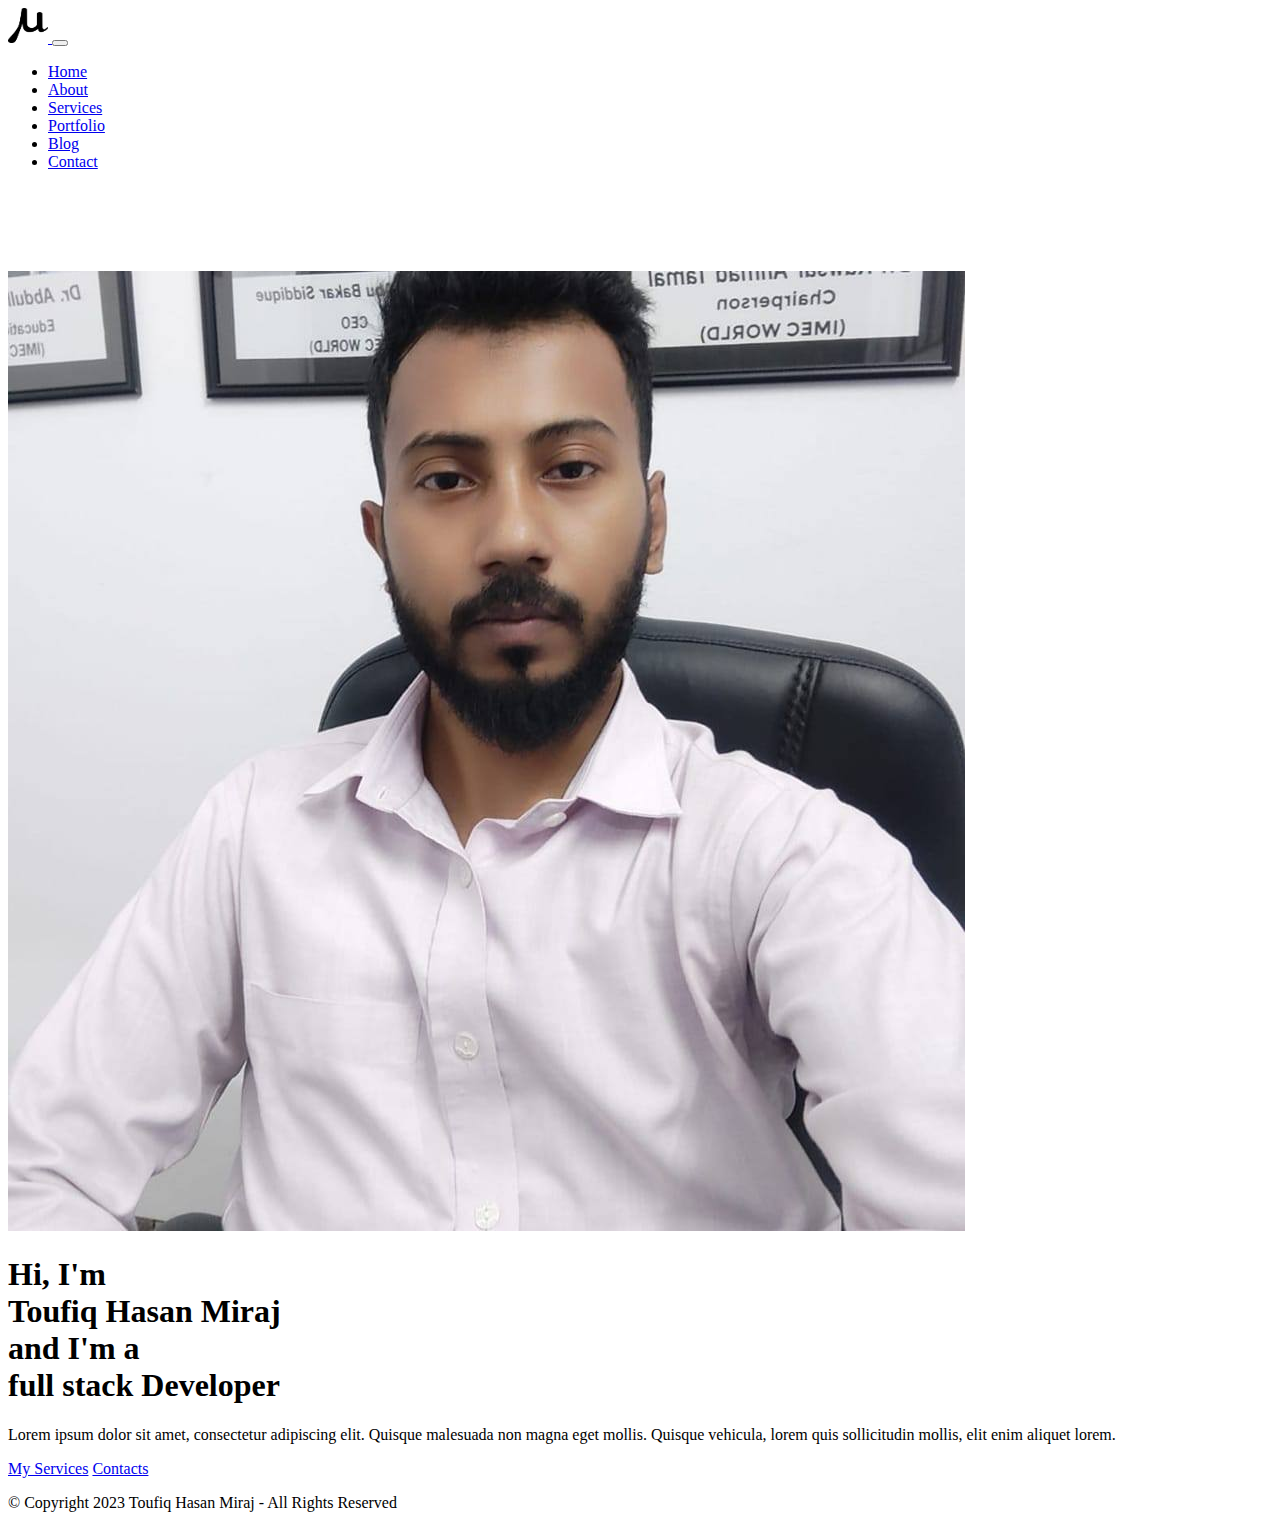
<file: portfolio.html>
<!DOCTYPE html>
<html lang="en">

<head>
    <meta charset="UTF-8">
    <meta http-equiv="X-UA-Compatible" content="IE=edge">
    <meta name="viewport" content="width=device-width, initial-scale=1.0">
    <title>Welcome | Portfolio</title>
    <link href="https://cdn.jsdelivr.net/npm/bootstrap@5.3.0-alpha3/dist/css/bootstrap.min.css" rel="stylesheet" integrity="sha384-KK94CHFLLe+nY2dmCWGMq91rCGa5gtU4mk92HdvYe+M/SXH301p5ILy+dN9+nJOZ" crossorigin="anonymous">
    <link rel="stylesheet" href="style.css">
</head>

<body>
    <header  style="margin-bottom: 100px;">
        <nav class="navbar navbar-expand-lg navbar-light bg-light shadow fixed-top ">
            <a class="navbar-brand ms-md-5 ms-5" href="index.html">
                <img src="assets/images/logo.png" style="height: 35px; width: 40px; " alt="Logo">
            </a>
            <button class="navbar-toggler me-3" type="button" data-bs-toggle="collapse" data-bs-target="#navbarNav" aria-controls="navbarNav" aria-expanded="false" aria-label="Toggle navigation">
                <span class="navbar-toggler-icon "></span>
            </button>
            <div class="collapse navbar-collapse" id="navbarNav">
                <ul class="navbar-nav ms-auto me-md-3 text-center">
                    <li class="nav-item">
                        <a class="nav-link" href="index.html">Home</a>
                    </li>
                    <li class="nav-item">
                        <a class="nav-link" href="about.html">About</a>
                    </li>
                    <li class="nav-item">
                        <a class="nav-link" href="services.html">Services</a>
                    </li>
                    <li class="nav-item">
                        <a class="nav-link" href="portfolio.html">Portfolio</a>
                    </li>
                    <li class="nav-item">
                        <a class="nav-link" href="blog.html">Blog</a>
                    </li>
                    <li class="nav-item">
                        <a class="nav-link" href="contact.html">Contact</a>
                    </li>
                </ul>
            </div>
        </nav>
    </header>
    <main>

        <section >

    

            <div class="container">
                <div class="row justify-content-center">
                    <div class="col-12 col-md-6 image-wrapper">
                        <img class="w-100 h-75 rounded-circle" src="assets/images/profile.jpg" >
                    </div>
                    <div class="col-12 col-md">
                        <div class="text-wrapper text-center">
                            <h1>
                               Hi, I'm <br>
                               Toufiq Hasan Miraj <br>
                               and I'm a <br> 
                               full stack Developer</h1>
                            <p class="mbr-text mbr-fonts-style display-7">Lorem ipsum dolor sit amet, consectetur adipiscing elit. Quisque malesuada non magna eget mollis. Quisque vehicula, lorem quis sollicitudin mollis, elit enim aliquet lorem.</p>
                            <a class="btn btn-primary display-7" href="services.html#my-services">My Services</a> 
                            <a class="btn btn-secondary display-7" href="contact.html">Contacts</a>
                        </div>
                    </div>
                </div>
            </div>
        </section>


    </main>


<footer>
    <section>
        <div class="container-fluid">
            <div class="row">
                <div class="col-12 shadow bg-secondary-subtle p-md-3 ">
                    <p class="text-center mt-md-3">
                        © Copyright 2023 Toufiq Hasan Miraj - All Rights Reserved
                    </p>
                </div>
            </div>
        </div>
    </section>
</footer>







<script src="https://cdn.jsdelivr.net/npm/bootstrap@5.3.0-alpha3/dist/js/bootstrap.bundle.min.js" integrity="sha384-ENjdO4Dr2bkBIFxQpeoTz1HIcje39Wm4jDKdf19U8gI4ddQ3GYNS7NTKfAdVQSZe" crossorigin="anonymous"></script>




</body>

</html>
</file>
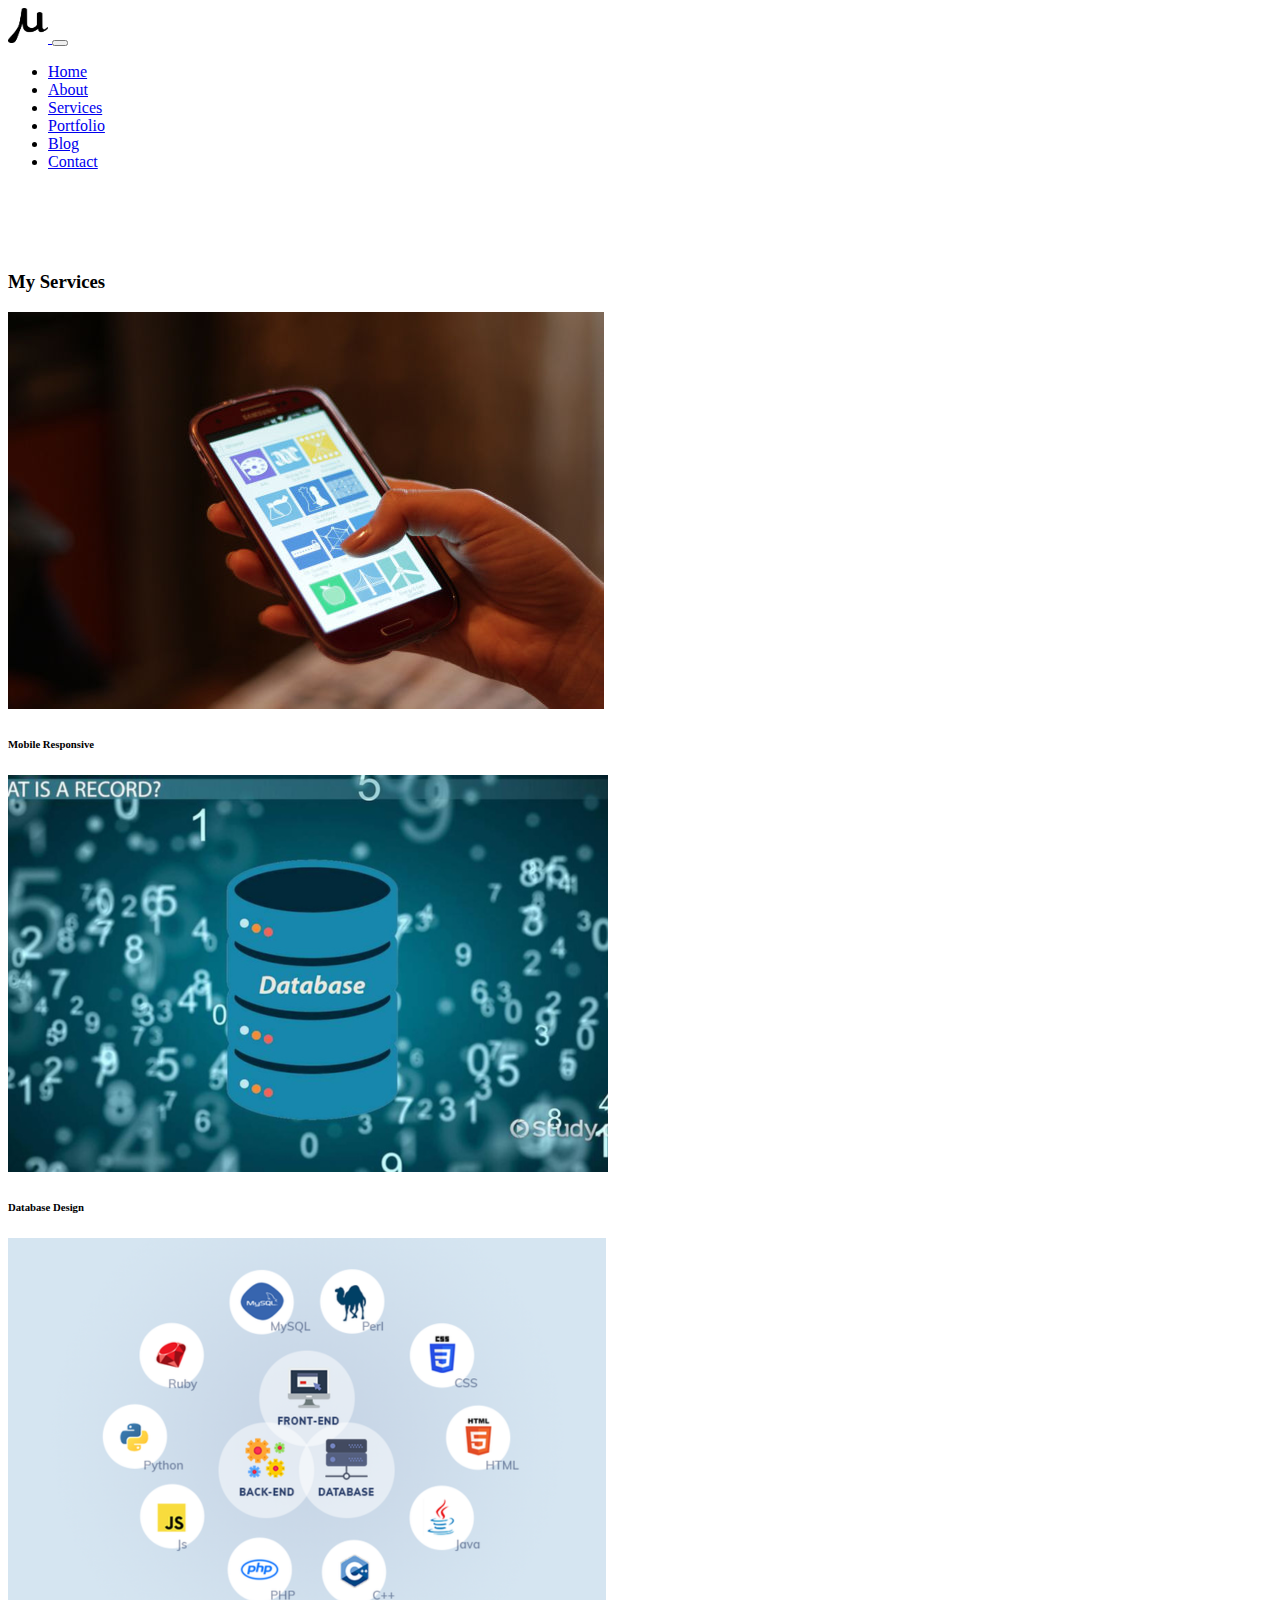
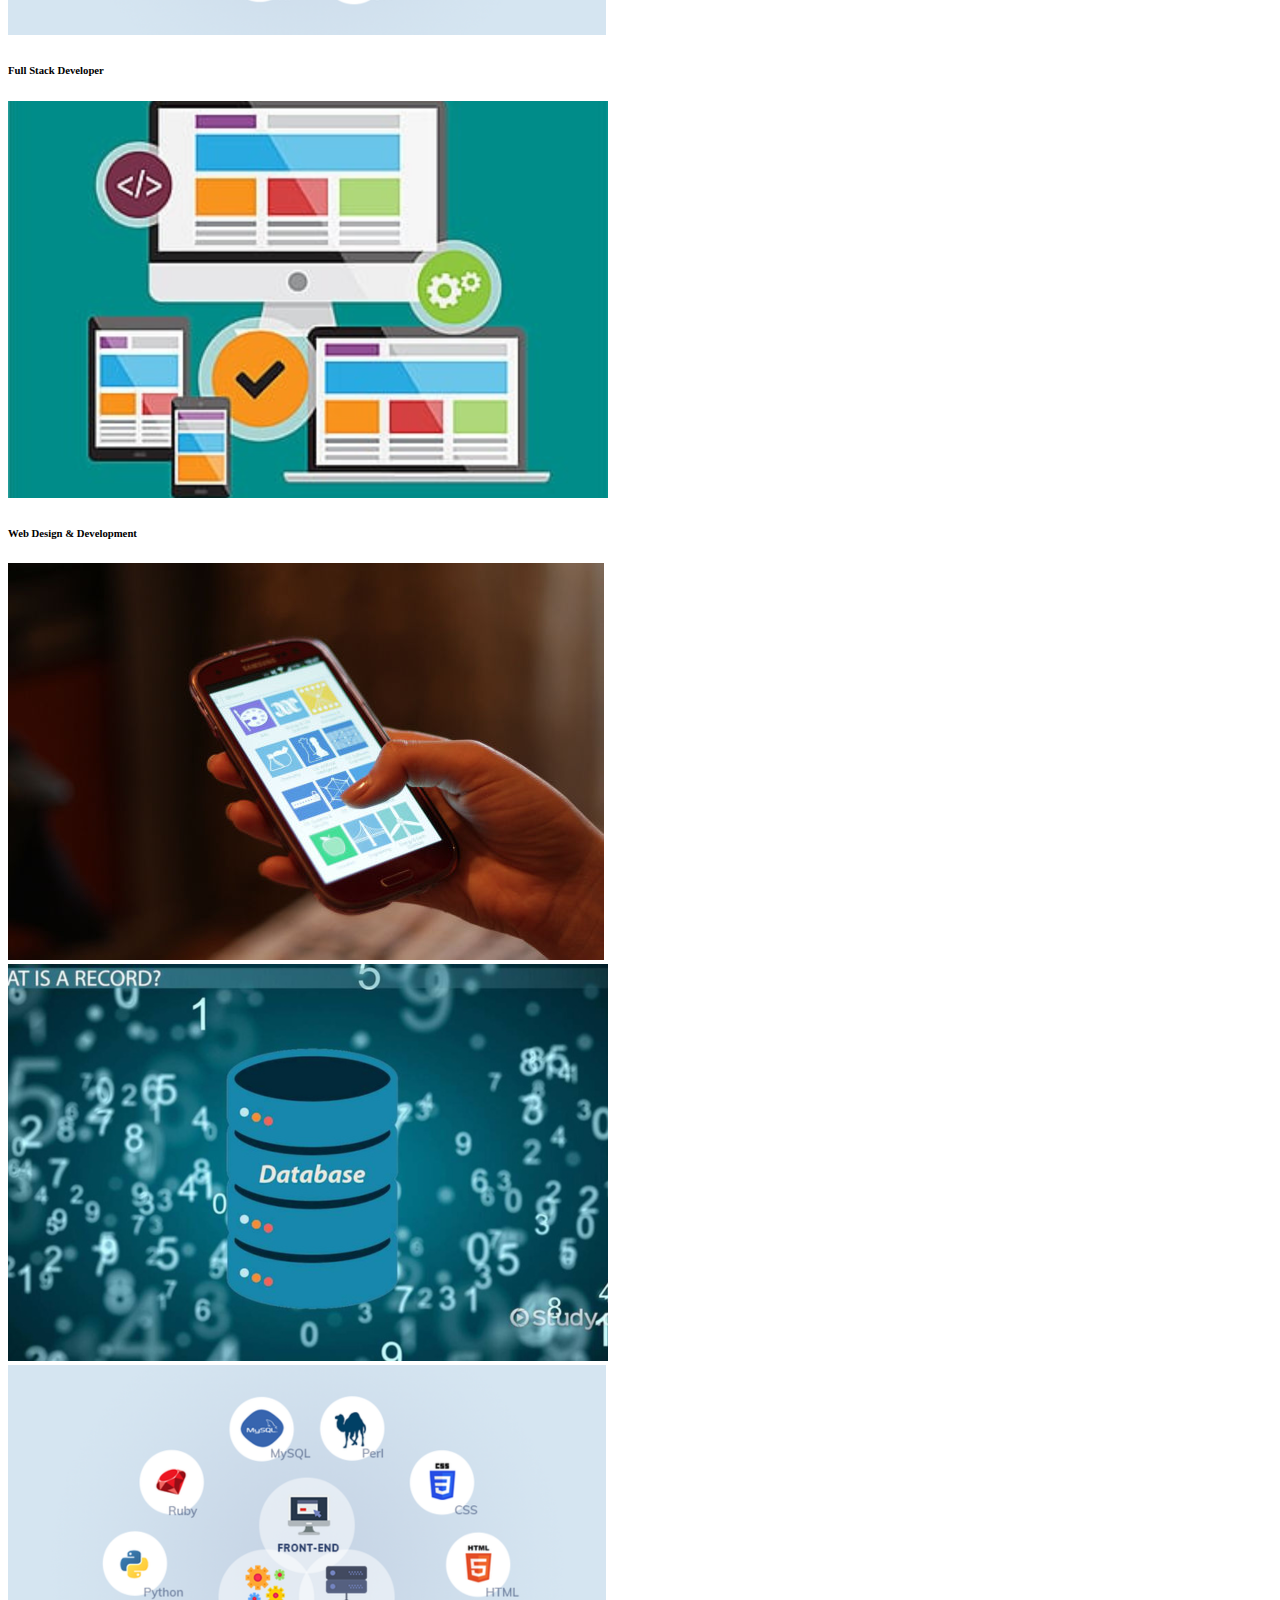
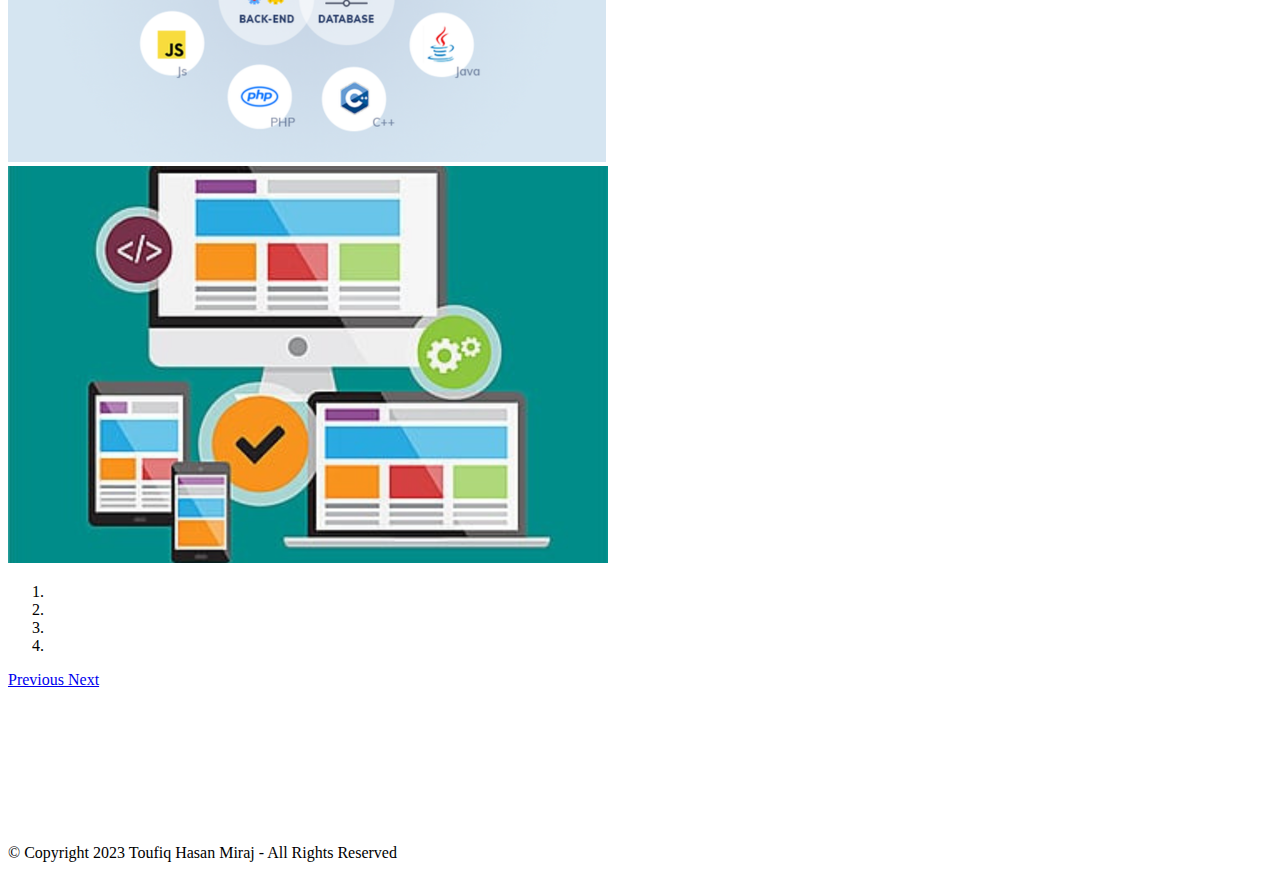
<file: services.html>
<!DOCTYPE html>
<html lang="en">

<head>
    <meta charset="UTF-8">
    <meta http-equiv="X-UA-Compatible" content="IE=edge">
    <meta name="viewport" content="width=device-width, initial-scale=1.0">
    <title>Welcome | Services</title>
    <link href="https://cdn.jsdelivr.net/npm/bootstrap@5.3.0-alpha3/dist/css/bootstrap.min.css" rel="stylesheet" integrity="sha384-KK94CHFLLe+nY2dmCWGMq91rCGa5gtU4mk92HdvYe+M/SXH301p5ILy+dN9+nJOZ" crossorigin="anonymous">
    <link rel="stylesheet" href="style.css">
</head>

<body>
    <header  style="margin-bottom: 100px;">
        <nav class="navbar navbar-expand-lg navbar-light bg-light shadow fixed-top ">
            <a class="navbar-brand ms-md-5 ms-5" href="index.html">
                <img src="assets/images/logo.png" style="height: 35px; width: 40px; " alt="Logo">
            </a>
            <button class="navbar-toggler me-3" type="button" data-bs-toggle="collapse" data-bs-target="#navbarNav" aria-controls="navbarNav" aria-expanded="false" aria-label="Toggle navigation">
                <span class="navbar-toggler-icon "></span>
            </button>
            <div class="collapse navbar-collapse" id="navbarNav">
                <ul class="navbar-nav ms-auto me-md-3 text-center">
                    <li class="nav-item">
                        <a class="nav-link" href="index.html">Home</a>
                    </li>
                    <li class="nav-item">
                        <a class="nav-link" href="about.html">About</a>
                    </li>
                    <li class="nav-item">
                        <a class="nav-link" href="services.html">Services</a>
                    </li>
                    <li class="nav-item">
                        <a class="nav-link" href="portfolio.html">Portfolio</a>
                    </li>
                    <li class="nav-item">
                        <a class="nav-link" href="blog.html">Blog</a>
                    </li>
                    <li class="nav-item">
                        <a class="nav-link" href="contact.html">Contact</a>
                    </li>
                </ul>
            </div>
        </nav>
    </header>
    <main>

        <section id="my-services">
        
            <div class="container">
                <div class="mbr-section-head">
                    <h3 class="text-center display-5">My Services</h3>
                </div>
                <div class="row mbr-gallery mt-4">
                    <div class="col-12 col-md-6 col-lg-3 item gallery-image">
                        <div class="item-wrapper" data-toggle="modal" data-bs-toggle="modal" data-target="#tzRTZ3lSGG-modal" data-bs-target="#tzRTZ3lSGG-modal">
                            <img class="w-100" src="assets/images/mobile.jpg"  data-slide-to="0" data-bs-slide-to="0" data-target="#lb-tzRTZ3lSGG" data-bs-target="#lb-tzRTZ3lSGG">
                            <div class="icon-wrapper">
                                <span class="mobi-mbri mobi-mbri-search mbr-iconfont mbr-iconfont-btn"></span>
                            </div>
                        </div>
                        <h6 class="mbr-item-subtitle mbr-fonts-style align-center mb-2 mt-2 display-7"><strong>Mobile Responsive </strong></h6>
                    </div>
                    <div class="col-12 col-md-6 col-lg-3 item gallery-image">
                        <div class="item-wrapper" data-toggle="modal" data-bs-toggle="modal" data-target="#tzRTZ3lSGG-modal" data-bs-target="#tzRTZ3lSGG-modal">
                            <img class="w-100" src="assets/images/database.png"  data-slide-to="1" data-bs-slide-to="1" data-target="#lb-tzRTZ3lSGG" data-bs-target="#lb-tzRTZ3lSGG">
                            <div class="icon-wrapper">
                                <span class="mobi-mbri mobi-mbri-search mbr-iconfont mbr-iconfont-btn"></span>
                            </div>
                        </div>
                        <h6 class="mbr-item-subtitle mbr-fonts-style align-center mb-2 mt-2 display-7"><strong>Database Design</strong></h6>
                    </div>
                    <div class="col-12 col-md-6 col-lg-3 item gallery-image">
                        <div class="item-wrapper" data-toggle="modal" data-bs-toggle="modal" data-target="#tzRTZ3lSGG-modal" data-bs-target="#tzRTZ3lSGG-modal">
                            <img class="w-100" src="assets/images/full-stake-development.png" adata-slide-to="2" data-bs-slide-to="2" data-target="#lb-tzRTZ3lSGG" data-bs-target="#lb-tzRTZ3lSGG">
                            <div class="icon-wrapper">
                                <span class="mobi-mbri mobi-mbri-search mbr-iconfont mbr-iconfont-btn"></span>
                            </div>
                        </div>
                        <h6 class="mbr-item-subtitle mbr-fonts-style align-center mb-2 mt-2 display-7"><strong>Full Stack Developer</strong></h6>
                    </div>
                    <div class="col-12 col-md-6 col-lg-3 item gallery-image">
                        <div class="item-wrapper" data-toggle="modal" data-bs-toggle="modal" data-target="#tzRTZ3lSGG-modal" data-bs-target="#tzRTZ3lSGG-modal">
                            <img class="w-100" src="assets/images/webdesign.png"  data-slide-to="3" data-bs-slide-to="3" data-target="#lb-tzRTZ3lSGG" data-bs-target="#lb-tzRTZ3lSGG">
                            <div class="icon-wrapper">
                                <span class="mobi-mbri mobi-mbri-search mbr-iconfont mbr-iconfont-btn"></span>
                            </div>
                        </div>
                        <h6 class="mbr-item-subtitle mbr-fonts-style align-center mb-2 mt-2 display-7"><strong>Web Design & Development</strong></h6>
                    </div>
                </div>
        
                <div class="modal mbr-slider" tabindex="-1" role="dialog" aria-hidden="true" id="tzRTZ3lSGG-modal">
                    <div class="modal-dialog" role="document">
                        <div class="modal-content">
                            <div class="modal-body">
                                <div class="carousel slide" id="lb-tzRTZ3lSGG" data-interval="5000" data-bs-interval="5000">
                                    <div class="carousel-inner">
                                        <div class="carousel-item active">
                                            <img class="d-block w-100" src="assets/images/mobile.jpg" >
                                        </div>
                                        <div class="carousel-item">
                                            <img class="d-block w-100" src="assets/images/database.png" >
                                        </div>
                                        <div class="carousel-item">
                                            <img class="d-block w-100" src="assets/images/full-stake-development.png" >
                                        </div>
                                        <div class="carousel-item">
                                            <img class="d-block w-100" src="assets/images/webdesign.png" >
                                        </div>
                                    </div>
                                    <ol class="carousel-indicators">
                                        <li data-slide-to="0" data-bs-slide-to="0" class="active" data-target="#lb-tzRTZ3lSGG" data-bs-target="#lb-tzRTZ3lSGG"></li>
                                        <li data-slide-to="1" data-bs-slide-to="1" data-target="#lb-tzRTZ3lSGG" data-bs-target="#lb-tzRTZ3lSGG"></li>
                                        <li data-slide-to="2" data-bs-slide-to="2" data-target="#lb-tzRTZ3lSGG" data-bs-target="#lb-tzRTZ3lSGG"></li>
                                        <li data-slide-to="3" data-bs-slide-to="3" data-target="#lb-tzRTZ3lSGG" data-bs-target="#lb-tzRTZ3lSGG"></li>
                                    </ol>
                                    <a role="button" href="" class="close" data-dismiss="modal" data-bs-dismiss="modal" aria-label="Close">
                                    </a>
                                    <a class="carousel-control-prev carousel-control" role="button" data-slide="prev" data-bs-slide="prev" href="#lb-tzRTZ3lSGG">
                                        <span class="mobi-mbri mobi-mbri-arrow-prev" aria-hidden="true"></span>
                                        <span class="sr-only visually-hidden">Previous</span>
                                    </a>
                                    <a class="carousel-control-next carousel-control" role="button" data-slide="next" data-bs-slide="next" href="#lb-tzRTZ3lSGG">
                                        <span class="mobi-mbri mobi-mbri-arrow-next" aria-hidden="true"></span>
                                        <span class="sr-only visually-hidden">Next</span>
                                    </a>
                                </div>
                            </div>
                        </div>
                    </div>
                </div>
            </div>
        
        
            
        
        
        </section>
            

    </main>



<footer style="margin-top: 155px;">
    <section>
        <div class="container-fluid mt-md-5">
            <div class="row">
                <div class="col-12 shadow bg-secondary-subtle p-md-3 ">
                    <p class="text-center mt-md-3">
                        © Copyright 2023 Toufiq Hasan Miraj - All Rights Reserved
                    </p>
                </div>
            </div>
        </div>
    </section>
</footer>







<script src="https://cdn.jsdelivr.net/npm/bootstrap@5.3.0-alpha3/dist/js/bootstrap.bundle.min.js" integrity="sha384-ENjdO4Dr2bkBIFxQpeoTz1HIcje39Wm4jDKdf19U8gI4ddQ3GYNS7NTKfAdVQSZe" crossorigin="anonymous"></script>




</body>

</html>
</file>
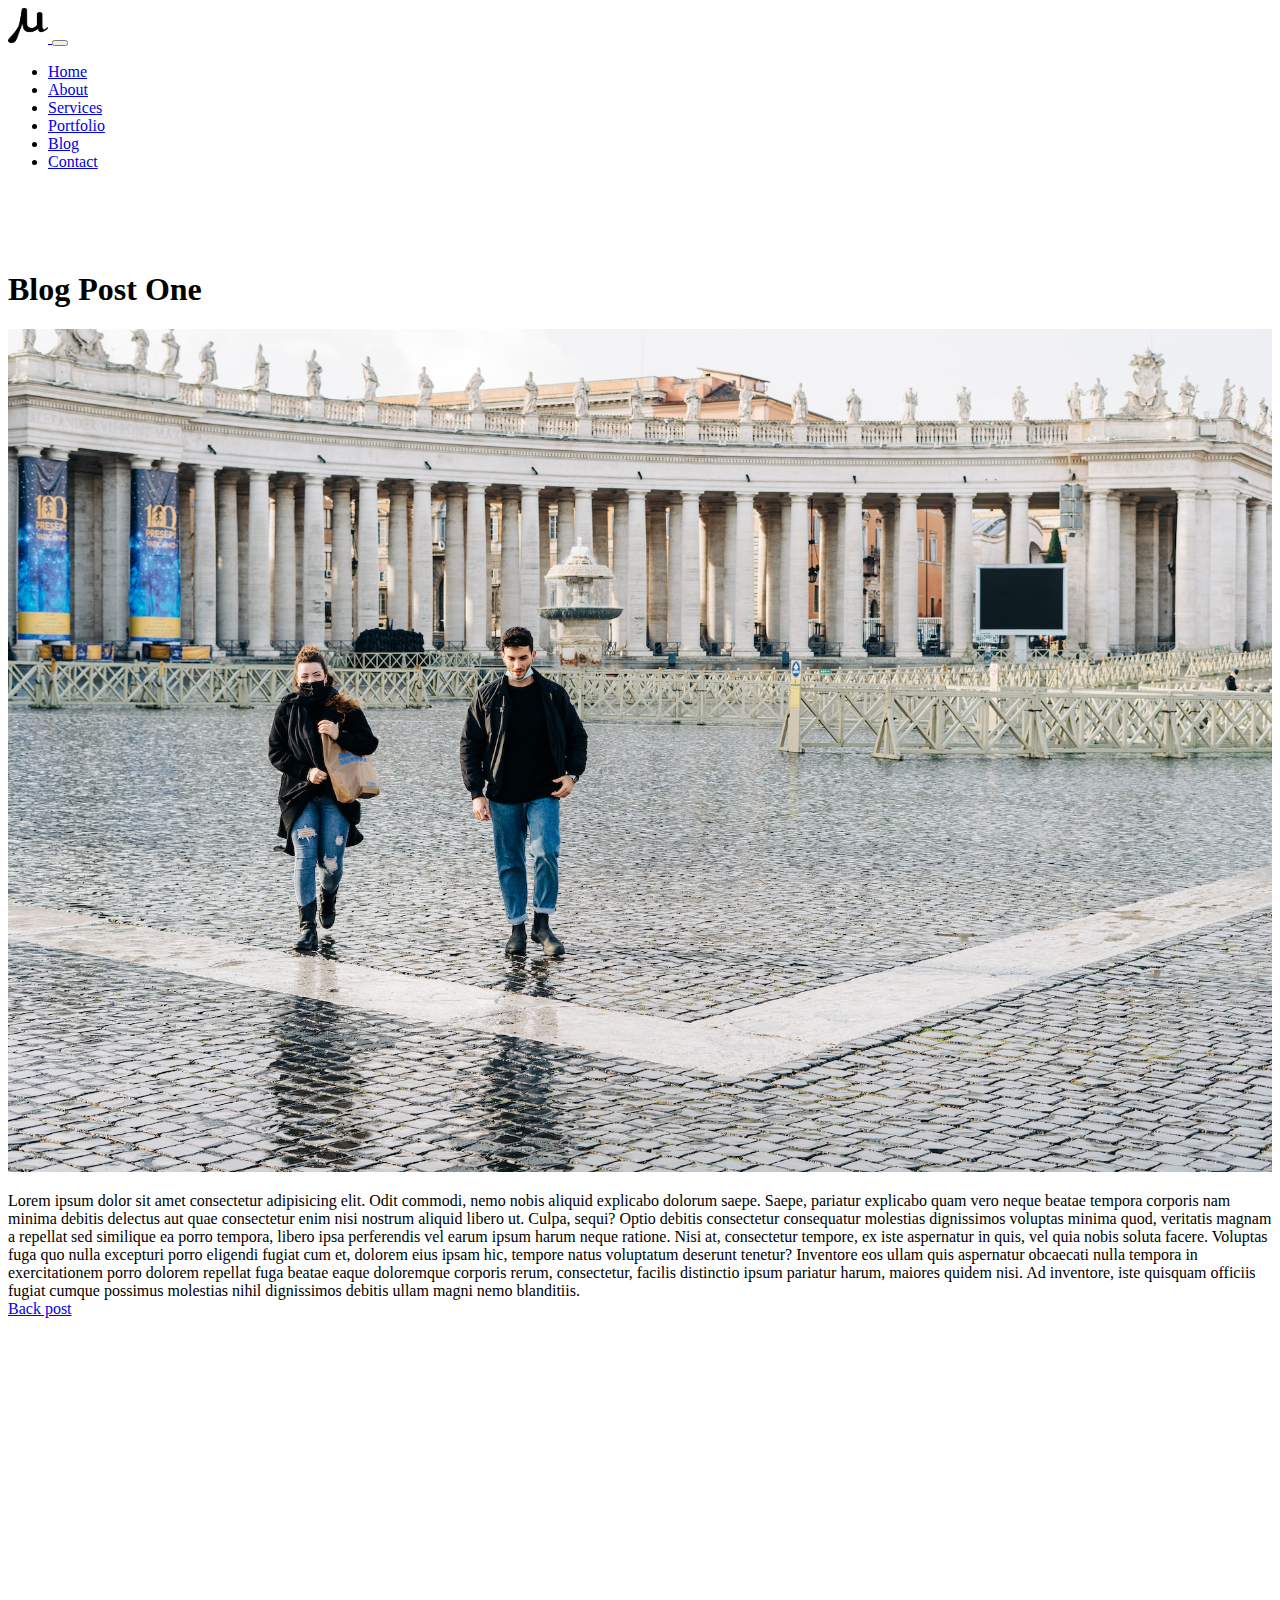
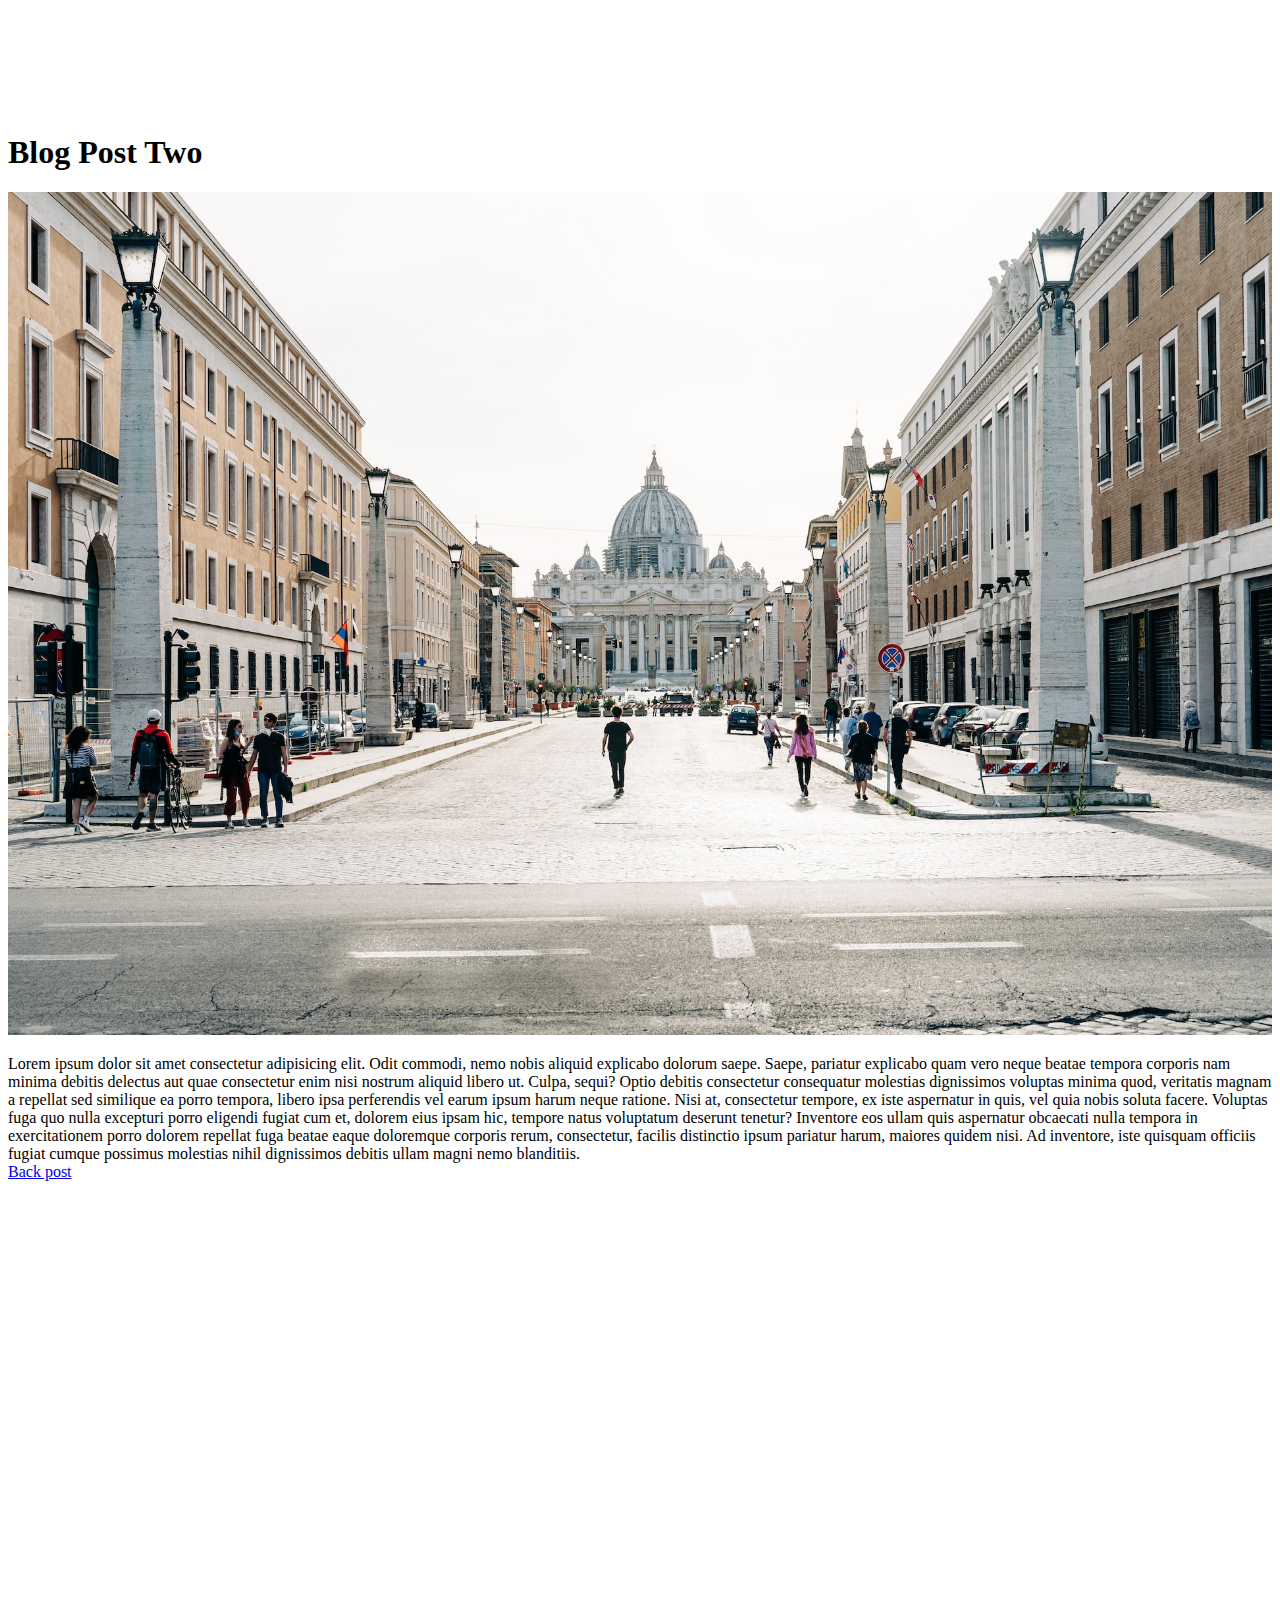
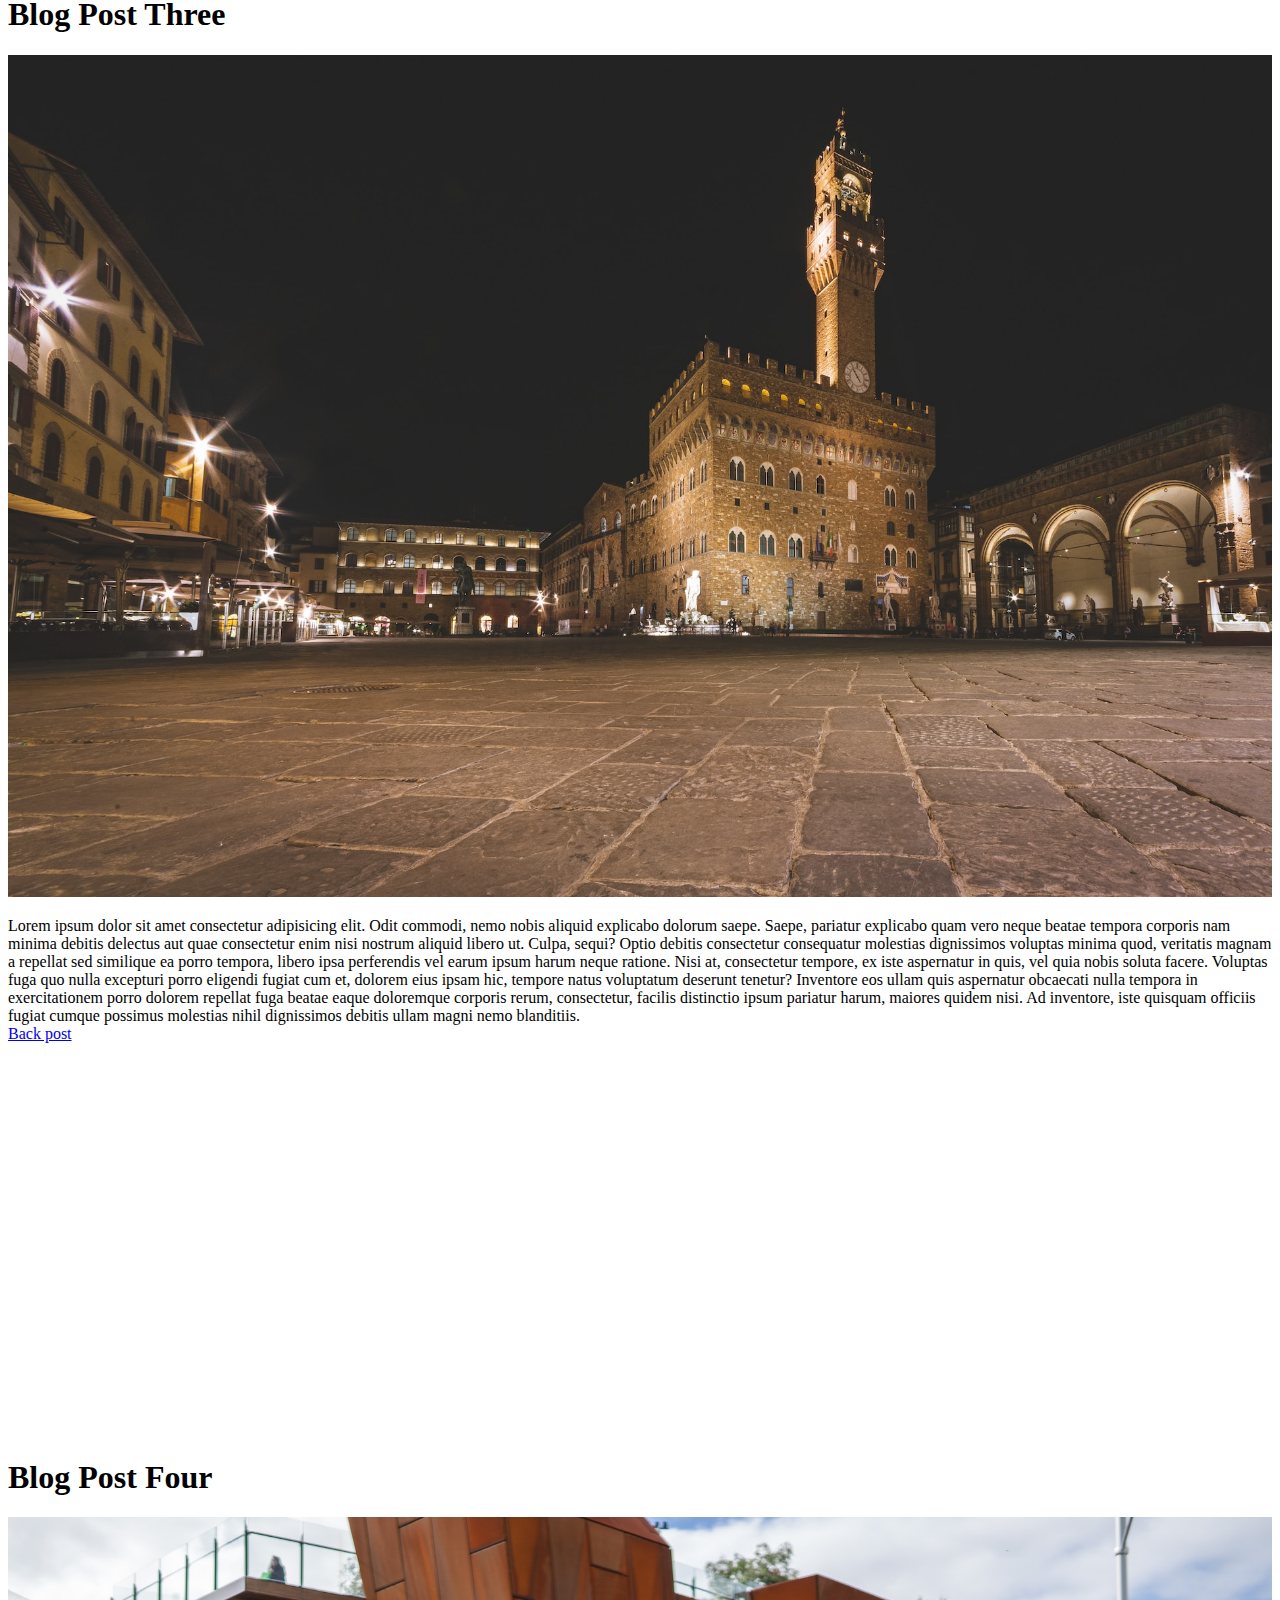
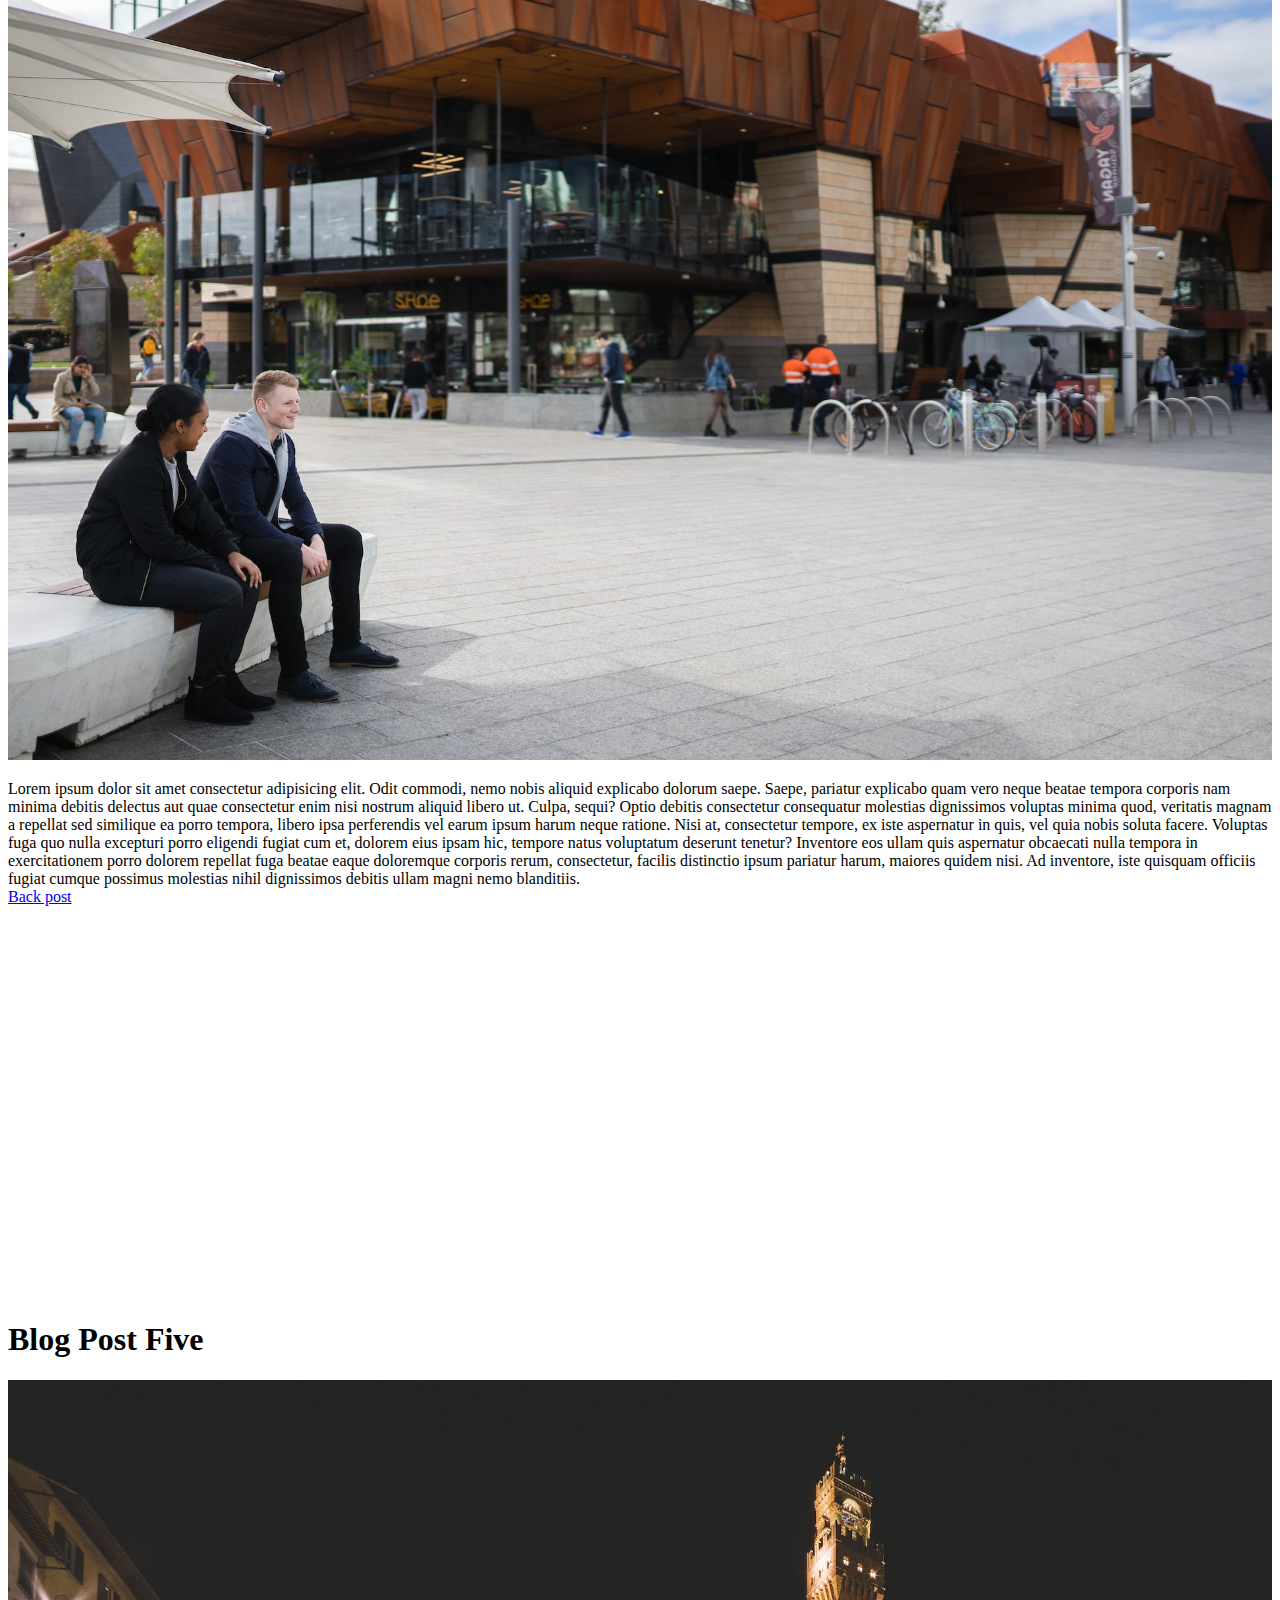
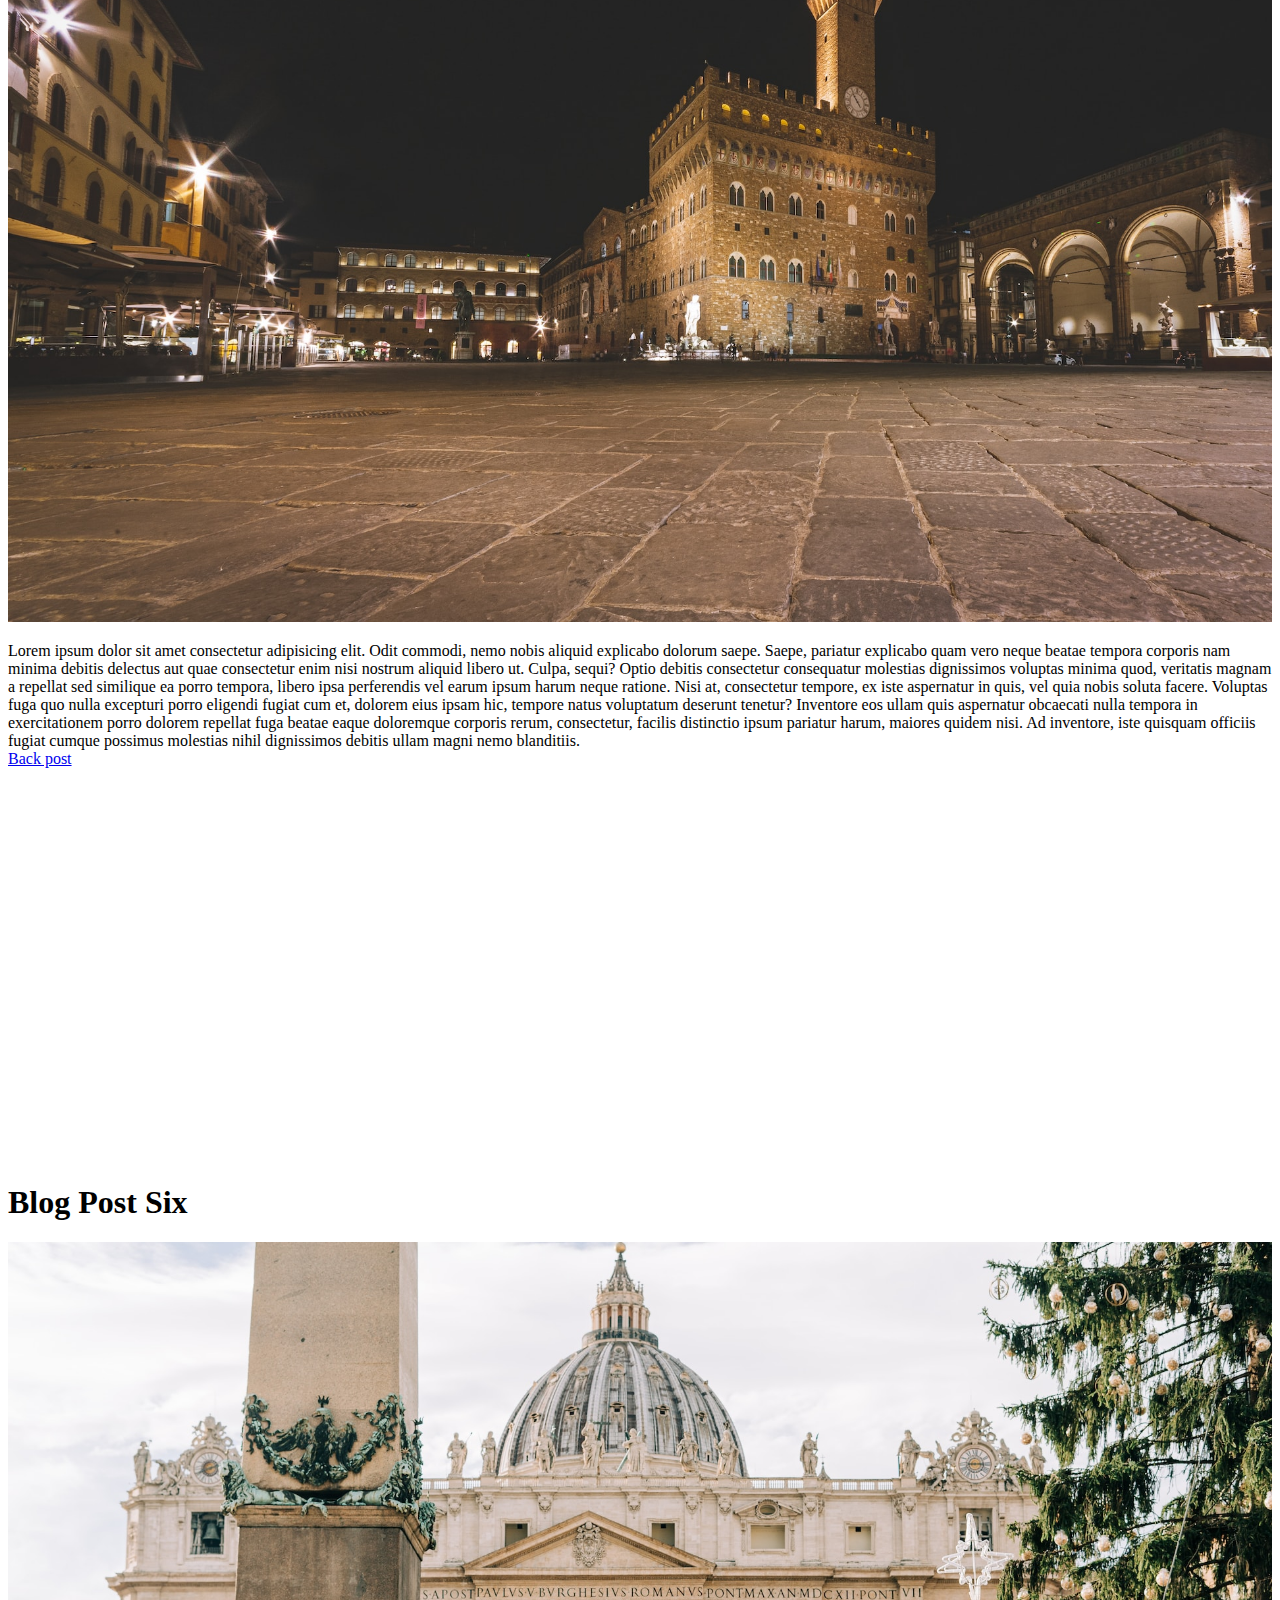
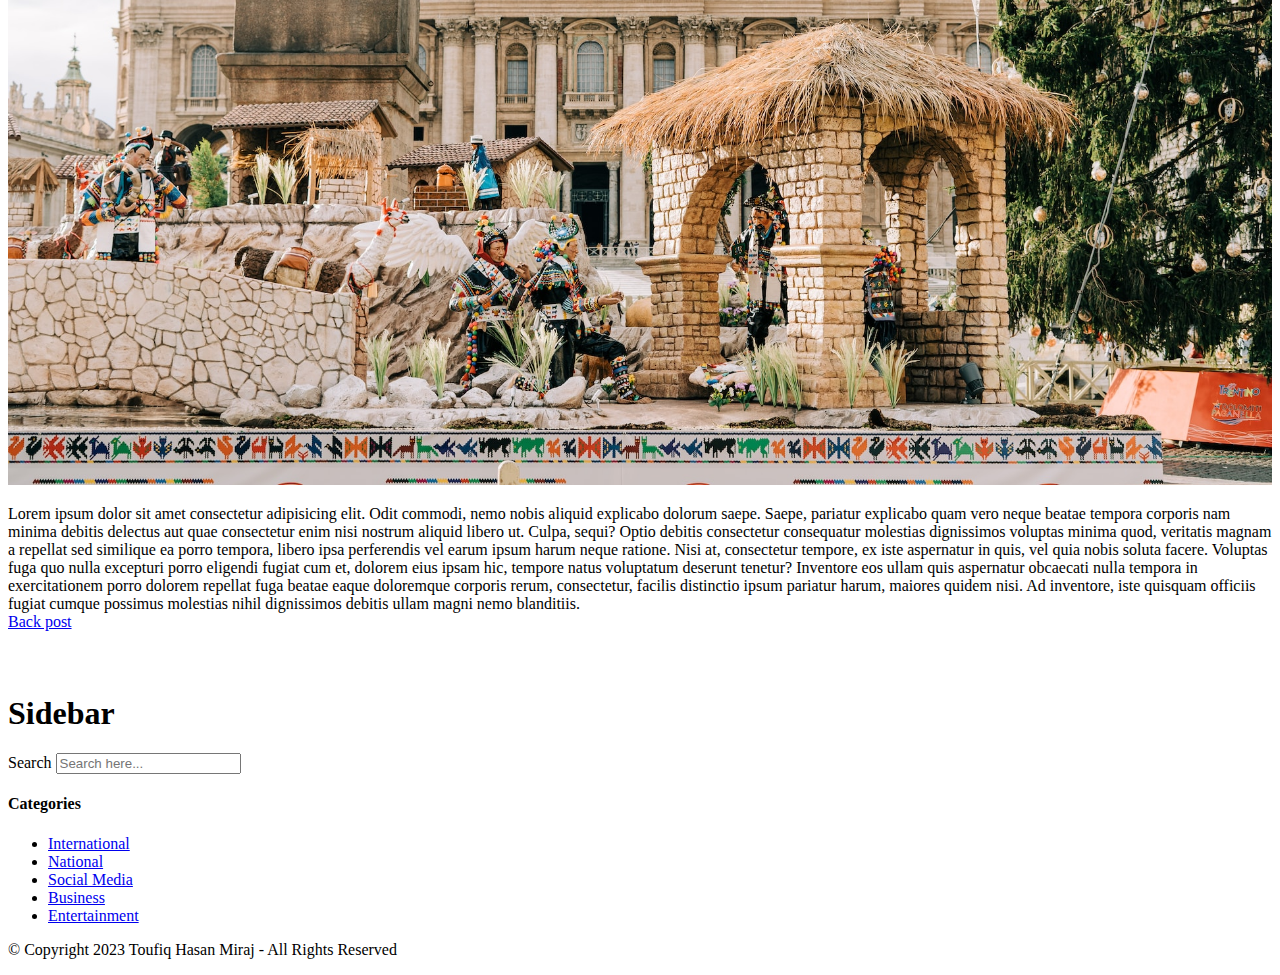
<file: single.html>
<!DOCTYPE html>
<html lang="en">

<head>
    <meta charset="UTF-8">
    <meta http-equiv="X-UA-Compatible" content="IE=edge">
    <meta name="viewport" content="width=device-width, initial-scale=1.0">
    <link rel="stylesheet" href="https://cdnjs.cloudflare.com/ajax/libs/font-awesome/6.4.0/css/all.min.css" integrity="sha512-iecdLmaskl7CVkqkXNQ/ZH/XLlvWZOJyj7Yy7tcenmpD1ypASozpmT/E0iPtmFIB46ZmdtAc9eNBvH0H/ZpiBw==" crossorigin="anonymous" referrerpolicy="no-referrer" />
    <link href="https://cdn.jsdelivr.net/npm/bootstrap@5.3.0-alpha3/dist/css/bootstrap.min.css" rel="stylesheet" integrity="sha384-KK94CHFLLe+nY2dmCWGMq91rCGa5gtU4mk92HdvYe+M/SXH301p5ILy+dN9+nJOZ" crossorigin="anonymous">
    <link rel="stylesheet" href="style.css">

    <title>Welcome | Blog</title>
</head>

<body>
    <header  style="margin-bottom: 100px;">
        <nav class="navbar navbar-expand-lg navbar-light bg-light shadow fixed-top ">
            <a class="navbar-brand ms-md-5 ms-5" href="index.html">
                <img src="assets/images/logo.png" style="height: 35px; width: 40px; " alt="Logo">
            </a>
            <button class="navbar-toggler me-3" type="button" data-bs-toggle="collapse" data-bs-target="#navbarNav" aria-controls="navbarNav" aria-expanded="false" aria-label="Toggle navigation">
                <span class="navbar-toggler-icon "></span>
            </button>
            <div class="collapse navbar-collapse" id="navbarNav">
                <ul class="navbar-nav ms-auto me-md-3 text-center">
                    <li class="nav-item">
                        <a class="nav-link" href="index.html">Home</a>
                    </li>
                    <li class="nav-item">
                        <a class="nav-link" href="about.html">About</a>
                    </li>
                    <li class="nav-item">
                        <a class="nav-link" href="services.html">Services</a>
                    </li>
                    <li class="nav-item">
                        <a class="nav-link" href="portfolio.html">Portfolio</a>
                    </li>
                    <li class="nav-item">
                        <a class="nav-link" href="blog.html">Blog</a>
                    </li>
                    <li class="nav-item">
                        <a class="nav-link" href="contact.html">Contact</a>
                    </li>
                </ul>
            </div>
        </nav>
    </header>
    <main>
       

        <div class="container">
            <div class="row">
                <div class="col-md-8">
                    <div id="blog1">
                        <h1>Blog Post One </h1>
                        <img src="assets/images/post-1.jpg" style="width: 100%; height: fit-content;">
                        <p>Lorem ipsum dolor sit amet consectetur adipisicing elit. Odit commodi, nemo nobis aliquid explicabo dolorum saepe. Saepe, pariatur explicabo quam vero neque beatae tempora corporis nam minima debitis delectus aut quae consectetur enim nisi nostrum aliquid libero ut. Culpa, sequi? Optio debitis consectetur consequatur molestias dignissimos voluptas minima quod, veritatis magnam a repellat sed similique ea porro tempora, libero ipsa perferendis vel earum ipsum harum neque ratione. Nisi at, consectetur tempore, ex iste aspernatur in quis, vel quia nobis soluta facere. Voluptas fuga quo nulla excepturi porro eligendi fugiat cum et, dolorem eius ipsam hic, tempore natus voluptatum deserunt tenetur? Inventore eos ullam quis aspernatur obcaecati nulla tempora in exercitationem porro dolorem repellat fuga beatae eaque doloremque corporis rerum, consectetur, facilis distinctio ipsum pariatur harum, maiores quidem nisi. Ad inventore, iste quisquam officiis fugiat cumque possimus molestias nihil dignissimos debitis ullam magni nemo blanditiis. <br>
                            <a class="btn btn-outline-secondary mt-md-3" href="blog.html#blog01">Back post</a>
                        </p>
                    </div>

                    <!-- Social Area -->
                    <div id="main_header">
                        <div class="inner_top change_margin">
                            <div class="social_area">
                                <ul>
                                    <li><a href="#"><i class="fab fa-linkedin-in"></i></a></li>
                                    <li><a href="#"><i class="fab fa-twitter"></i></a></li>
                                    <li><a href="#"><i class="fab fa-pinterest"></i></a></li>
                                    <li><a href="#"><i class="fab fa-google-plus"></i></a></li>
                                    <li><a href="#"><i class="fas fa-rss"></i></a></li>
                                </ul>
                            </div>
                        </div>
                    </div>

                        <br><br><br><br><br><br><br><br><br><br><br><br><br><br><br><br><br><br><br><br><br>

                    <div id="blog2">
                        <h1>Blog Post Two </h1>
                        <img src="assets/images/post-2.jpg" style="width: 100%; height: fit-content;">
                        <p>Lorem ipsum dolor sit amet consectetur adipisicing elit. Odit commodi, nemo nobis aliquid explicabo dolorum saepe. Saepe, pariatur explicabo quam vero neque beatae tempora corporis nam minima debitis delectus aut quae consectetur enim nisi nostrum aliquid libero ut. Culpa, sequi? Optio debitis consectetur consequatur molestias dignissimos voluptas minima quod, veritatis magnam a repellat sed similique ea porro tempora, libero ipsa perferendis vel earum ipsum harum neque ratione. Nisi at, consectetur tempore, ex iste aspernatur in quis, vel quia nobis soluta facere. Voluptas fuga quo nulla excepturi porro eligendi fugiat cum et, dolorem eius ipsam hic, tempore natus voluptatum deserunt tenetur? Inventore eos ullam quis aspernatur obcaecati nulla tempora in exercitationem porro dolorem repellat fuga beatae eaque doloremque corporis rerum, consectetur, facilis distinctio ipsum pariatur harum, maiores quidem nisi. Ad inventore, iste quisquam officiis fugiat cumque possimus molestias nihil dignissimos debitis ullam magni nemo blanditiis. <br>
                            <a class="btn btn-outline-secondary mt-md-3" href="blog.html#blog02">Back post</a>
                        </p>
                    </div>


                          <!-- Social Area -->
                          <div id="main_header">
                            <div class="inner_top change_margin">
                                <div class="social_area">
                                    <ul>
                                        <li><a href="#"><i class="fab fa-linkedin-in"></i></a></li>
                                        <li><a href="#"><i class="fab fa-twitter"></i></a></li>
                                        <li><a href="#"><i class="fab fa-pinterest"></i></a></li>
                                        <li><a href="#"><i class="fab fa-google-plus"></i></a></li>
                                        <li><a href="#"><i class="fas fa-rss"></i></a></li>
                                    </ul>
                                </div>
                            </div>
                        </div>


                        <br><br><br><br><br><br><br><br><br><br><br><br><br><br><br><br><br><br><br><br><br>


                    <div id="blog3">
                        <h1>Blog Post Three </h1>
                        <img src="assets/images/post-3.jpg" style="width: 100%; height: fit-content;">
                        <p>Lorem ipsum dolor sit amet consectetur adipisicing elit. Odit commodi, nemo nobis aliquid explicabo dolorum saepe. Saepe, pariatur explicabo quam vero neque beatae tempora corporis nam minima debitis delectus aut quae consectetur enim nisi nostrum aliquid libero ut. Culpa, sequi? Optio debitis consectetur consequatur molestias dignissimos voluptas minima quod, veritatis magnam a repellat sed similique ea porro tempora, libero ipsa perferendis vel earum ipsum harum neque ratione. Nisi at, consectetur tempore, ex iste aspernatur in quis, vel quia nobis soluta facere. Voluptas fuga quo nulla excepturi porro eligendi fugiat cum et, dolorem eius ipsam hic, tempore natus voluptatum deserunt tenetur? Inventore eos ullam quis aspernatur obcaecati nulla tempora in exercitationem porro dolorem repellat fuga beatae eaque doloremque corporis rerum, consectetur, facilis distinctio ipsum pariatur harum, maiores quidem nisi. Ad inventore, iste quisquam officiis fugiat cumque possimus molestias nihil dignissimos debitis ullam magni nemo blanditiis. <br>
                            <a class="btn btn-outline-secondary mt-md-3" href="blog.html#blog03">Back post</a>
                        </p>
                    </div>


                          <!-- Social Area -->
                          <div id="main_header">
                            <div class="inner_top change_margin">
                                <div class="social_area">
                                    <ul>
                                        <li><a href="#"><i class="fab fa-linkedin-in"></i></a></li>
                                        <li><a href="#"><i class="fab fa-twitter"></i></a></li>
                                        <li><a href="#"><i class="fab fa-pinterest"></i></a></li>
                                        <li><a href="#"><i class="fab fa-google-plus"></i></a></li>
                                        <li><a href="#"><i class="fas fa-rss"></i></a></li>
                                    </ul>
                                </div>
                            </div>
                        </div>


                    <br><br><br><br><br><br><br><br><br><br><br><br><br><br><br><br><br><br><br><br><br>


                    <div id="blog4">
                        <h1>Blog Post Four </h1>
                        <img src="assets/images/post-4.jpg" style="width: 100%; height: fit-content;">
                        <p>Lorem ipsum dolor sit amet consectetur adipisicing elit. Odit commodi, nemo nobis aliquid explicabo dolorum saepe. Saepe, pariatur explicabo quam vero neque beatae tempora corporis nam minima debitis delectus aut quae consectetur enim nisi nostrum aliquid libero ut. Culpa, sequi? Optio debitis consectetur consequatur molestias dignissimos voluptas minima quod, veritatis magnam a repellat sed similique ea porro tempora, libero ipsa perferendis vel earum ipsum harum neque ratione. Nisi at, consectetur tempore, ex iste aspernatur in quis, vel quia nobis soluta facere. Voluptas fuga quo nulla excepturi porro eligendi fugiat cum et, dolorem eius ipsam hic, tempore natus voluptatum deserunt tenetur? Inventore eos ullam quis aspernatur obcaecati nulla tempora in exercitationem porro dolorem repellat fuga beatae eaque doloremque corporis rerum, consectetur, facilis distinctio ipsum pariatur harum, maiores quidem nisi. Ad inventore, iste quisquam officiis fugiat cumque possimus molestias nihil dignissimos debitis ullam magni nemo blanditiis. <br>
                            <a class="btn btn-outline-secondary mt-md-3" href="blog.html#blog04">Back post</a>
                        </p>
                    </div>




                          <!-- Social Area -->
                          <div id="main_header">
                            <div class="inner_top change_margin">
                                <div class="social_area">
                                    <ul>
                                        <li><a href="#"><i class="fab fa-linkedin-in"></i></a></li>
                                        <li><a href="#"><i class="fab fa-twitter"></i></a></li>
                                        <li><a href="#"><i class="fab fa-pinterest"></i></a></li>
                                        <li><a href="#"><i class="fab fa-google-plus"></i></a></li>
                                        <li><a href="#"><i class="fas fa-rss"></i></a></li>
                                    </ul>
                                </div>
                            </div>
                        </div>

                    <br><br><br><br><br><br><br><br><br><br><br><br><br><br><br><br><br><br><br><br><br>

                    <div id="blog5">
                        <h1>Blog Post Five </h1>
                        <img src="assets/images/post-5.jpg" style="width: 100%; height: fit-content;">
                        <p>Lorem ipsum dolor sit amet consectetur adipisicing elit. Odit commodi, nemo nobis aliquid explicabo dolorum saepe. Saepe, pariatur explicabo quam vero neque beatae tempora corporis nam minima debitis delectus aut quae consectetur enim nisi nostrum aliquid libero ut. Culpa, sequi? Optio debitis consectetur consequatur molestias dignissimos voluptas minima quod, veritatis magnam a repellat sed similique ea porro tempora, libero ipsa perferendis vel earum ipsum harum neque ratione. Nisi at, consectetur tempore, ex iste aspernatur in quis, vel quia nobis soluta facere. Voluptas fuga quo nulla excepturi porro eligendi fugiat cum et, dolorem eius ipsam hic, tempore natus voluptatum deserunt tenetur? Inventore eos ullam quis aspernatur obcaecati nulla tempora in exercitationem porro dolorem repellat fuga beatae eaque doloremque corporis rerum, consectetur, facilis distinctio ipsum pariatur harum, maiores quidem nisi. Ad inventore, iste quisquam officiis fugiat cumque possimus molestias nihil dignissimos debitis ullam magni nemo blanditiis. <br>
                            <a class="btn btn-outline-secondary mt-md-3" href="blog.html#blog05">Back post</a>
                        </p>
                    </div>



                          <!-- Social Area -->
                          <div id="main_header">
                            <div class="inner_top change_margin">
                                <div class="social_area">
                                    <ul>
                                        <li><a href="#"><i class="fab fa-linkedin-in"></i></a></li>
                                        <li><a href="#"><i class="fab fa-twitter"></i></a></li>
                                        <li><a href="#"><i class="fab fa-pinterest"></i></a></li>
                                        <li><a href="#"><i class="fab fa-google-plus"></i></a></li>
                                        <li><a href="#"><i class="fas fa-rss"></i></a></li>
                                    </ul>
                                </div>
                            </div>
                        </div>

                    <br><br><br><br><br><br><br><br><br><br><br><br><br><br><br><br><br><br><br><br><br>


                    <div id="blog6">
                        <h1>Blog Post Six </h1>
                        <img src="assets/images/post-6.jpg" style="width: 100%; height: fit-content;">
                        <p>Lorem ipsum dolor sit amet consectetur adipisicing elit. Odit commodi, nemo nobis aliquid explicabo dolorum saepe. Saepe, pariatur explicabo quam vero neque beatae tempora corporis nam minima debitis delectus aut quae consectetur enim nisi nostrum aliquid libero ut. Culpa, sequi? Optio debitis consectetur consequatur molestias dignissimos voluptas minima quod, veritatis magnam a repellat sed similique ea porro tempora, libero ipsa perferendis vel earum ipsum harum neque ratione. Nisi at, consectetur tempore, ex iste aspernatur in quis, vel quia nobis soluta facere. Voluptas fuga quo nulla excepturi porro eligendi fugiat cum et, dolorem eius ipsam hic, tempore natus voluptatum deserunt tenetur? Inventore eos ullam quis aspernatur obcaecati nulla tempora in exercitationem porro dolorem repellat fuga beatae eaque doloremque corporis rerum, consectetur, facilis distinctio ipsum pariatur harum, maiores quidem nisi. Ad inventore, iste quisquam officiis fugiat cumque possimus molestias nihil dignissimos debitis ullam magni nemo blanditiis. <br>
                            <a class="btn btn-outline-secondary mt-md-3" href="blog.html#blog06">Back post</a>
                        </p>
                    </div>



                          <!-- Social Area -->
                          <div id="main_header">
                            <div class="inner_top change_margin">
                                <div class="social_area">
                                    <ul>
                                        <li><a href="#"><i class="fab fa-linkedin-in"></i></a></li>
                                        <li><a href="#"><i class="fab fa-twitter"></i></a></li>
                                        <li><a href="#"><i class="fab fa-pinterest"></i></a></li>
                                        <li><a href="#"><i class="fab fa-google-plus"></i></a></li>
                                        <li><a href="#"><i class="fas fa-rss"></i></a></li>
                                    </ul>
                                </div>
                            </div>
                        </div>

                        


                </div>
                <div class="col-md-4">


                    <aside>
                        <div class="">
                                <h1>Sidebar</h1>
                            
                                <form action="" class="mb-mb-3">
                                    <label for="">Search</label>
                                    <input type="text" class="form-control" placeholder="Search here...">
                                </form>

                            <div >
                                <h4 class="mt-mb-3">Categories</h4>
                                <ul class="list-unstyled  ">
                                    <li class="border-bottom pb-md-2 border-primary-subtle"><a class="text-decoration-none text-dark" href="#" >International</a></li>
                                    <li class="border-bottom pb-md-2 border-primary-subtle"><a class="text-decoration-none text-dark" href="#">National</a></li>
                                    <li class="border-bottom pb-md-2 border-primary-subtle"><a class="text-decoration-none text-dark" href="#">Social Media</a></li>
                                    <li class="border-bottom pb-md-2 border-primary-subtle"><a class="text-decoration-none text-dark" href="#">Business</a></li>
                                    <li class="border-bottom pb-md-2 border-primary-subtle"><a class="text-decoration-none text-dark" href="#">Entertainment</a></li>
                                </ul>
                            </div>
                        </div>
                    </aside>
                </div>
            </div>
        </div>

    </main>



<footer>
    <section>
        <div class="container-fluid mt-md-5">
            <div class="row">
                <div class="col-12 shadow bg-secondary-subtle p-md-3 ">
                    <p class="text-center mt-md-3">
                        © Copyright 2023 Toufiq Hasan Miraj - All Rights Reserved
                    </p>
                </div>
            </div>
        </div>
    </section>
</footer>







<script src="https://cdn.jsdelivr.net/npm/bootstrap@5.3.0-alpha3/dist/js/bootstrap.bundle.min.js" integrity="sha384-ENjdO4Dr2bkBIFxQpeoTz1HIcje39Wm4jDKdf19U8gI4ddQ3GYNS7NTKfAdVQSZe" crossorigin="anonymous"></script>




</body>

</html>
</file>
<file: style.css>
/* #main_header{
    width: 100%;
    clear: both;
  
    
  } */
  
  /* .inner_top{
    padding: 45px 0;
    overflow: hidden;
    margin-left: 30px;
  }
   */
  
  .social_area{
    float: left;
   
    width: 100%;
   
  
  }
  
  .social_area ul{
    margin: 0;
    padding: 0;
    list-style: none;
    text-align: right;
    
  }
  
  .social_area ul li{
    display: inline-block;
    margin-right: 8px;
    margin-top: 30px;
  }
  
  .social_area ul li a{
    display: inline-block;
    text-decoration: none;
    color: #fff;
  }
  
  .social_area ul li a i{
    background: #333333;
    border-radius: 50%;
    padding-top: 8px;
    width: 40px;
    height: 35px;
    text-align: center;
  
  }
  
  .social_area ul li a:hover i{
    background: #ee802f;
  
  }
  
  .social_area ul li a:hover i.fa-linkedin-in{
    background: #0678b6;
  
  }
  
  .social_area ul li a:hover i.fa-twitter{
    background: #37b1e2;
  
  }
  
  .social_area ul li a:hover i.fa-pinterest{
    background: #e83f3a;
  
  }
  
  .social_area ul li a:hover i.fa-google-plus{
    background: #e83f3a;
  
  }
  
  .social_area ul li a:hover i.fa-rss{
    background: #ee802f;
  
  }
</file>
